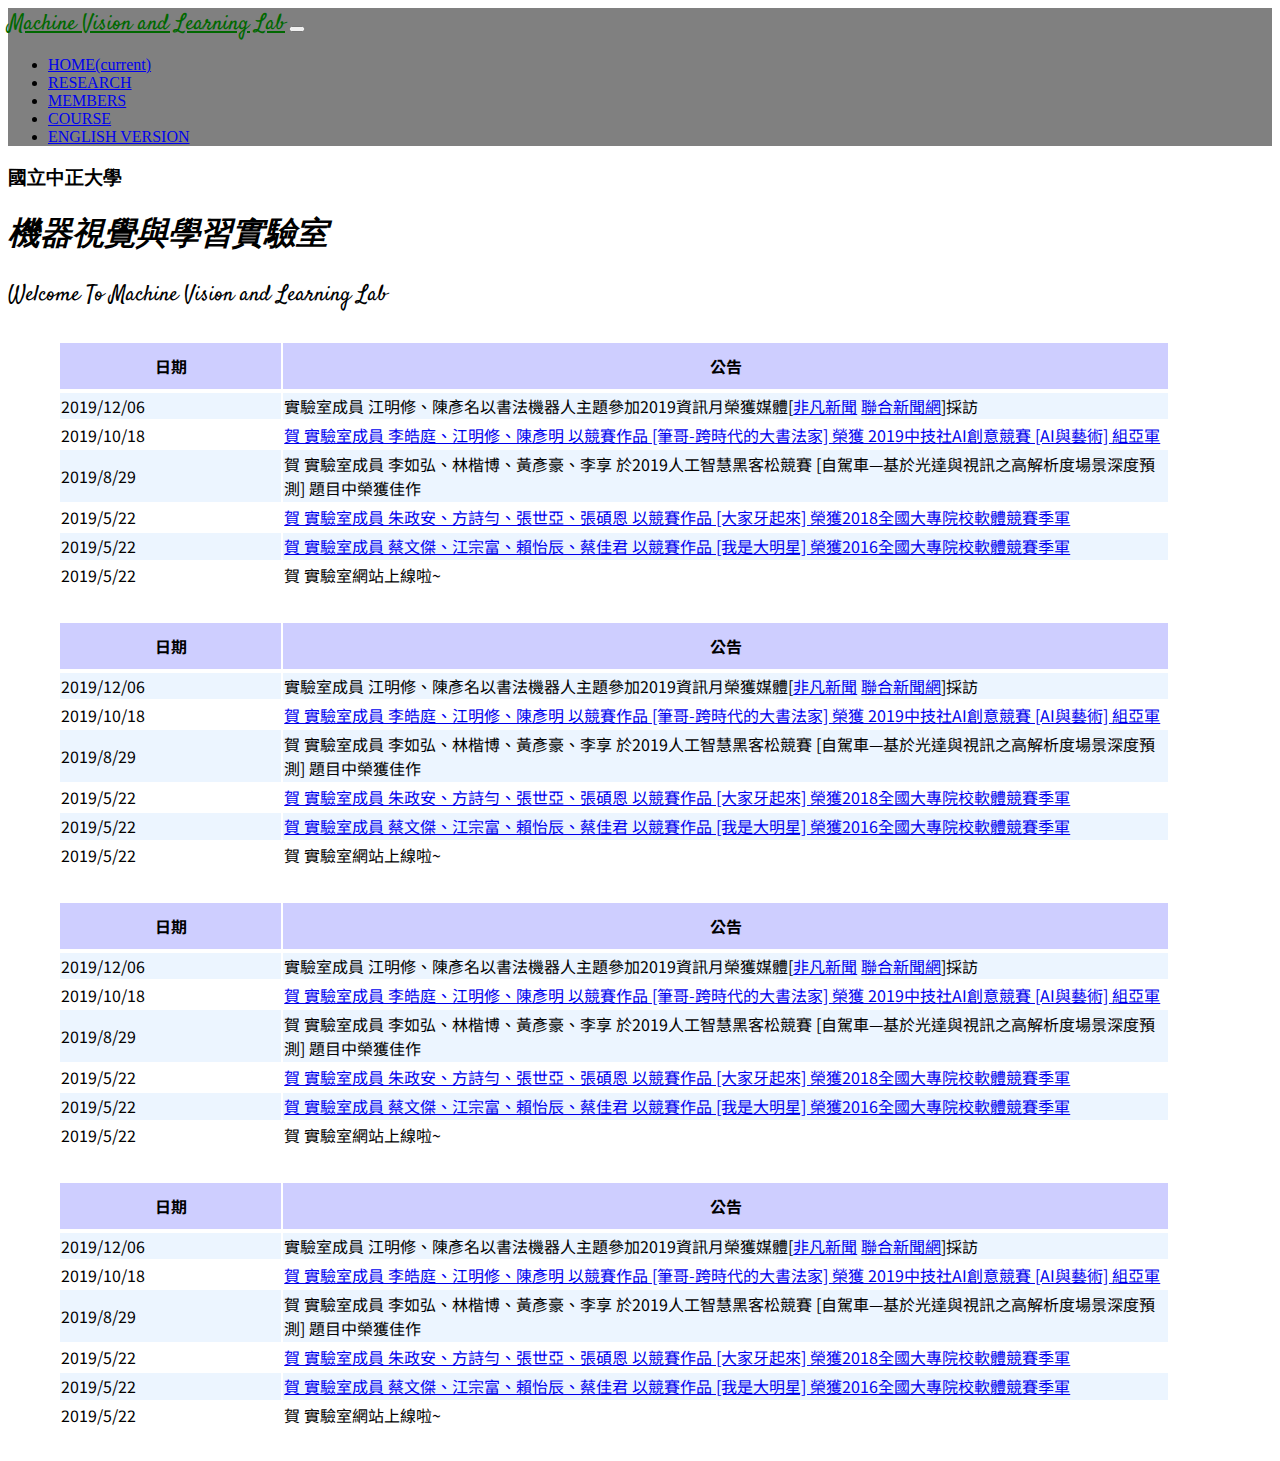
<file: index_v2.html>
<!DOCTYPE html>
<html>

<head>

    <meta charset="UTF-8">
    <!-- <meta http-equiv="X-UA-Compatible" content="IE=edge"> -->
    <meta name="viewport" content="width=device-width, initial-scale=1, minimum-scale=1">

    <!-- Bootstrap v4.6 CSS -->
    <link rel="stylesheet" href="https://cdn.jsdelivr.net/npm/bootstrap@4.6.1/dist/css/bootstrap.min.css"
        integrity="sha384-zCbKRCUGaJDkqS1kPbPd7TveP5iyJE0EjAuZQTgFLD2ylzuqKfdKlfG/eSrtxUkn" crossorigin="anonymous">

    <!-- import Google Font -->
    <link rel="preconnect" href="https://fonts.googleapis.com">
    <link rel="preconnect" href="https://fonts.gstatic.com" crossorigin>
    <link href="https://fonts.googleapis.com/css2?family=Noto+Sans+TC&family=Noto+Serif+TC&family=Satisfy&display=swap"
        rel="stylesheet">

    <!-- Set icon and title -->
    <link rel="shortcut icon" href="assets/images/logo2-1.png" type="image/x-icon">
    <meta name="description"
        content="National Chung Cheng University, Department of Computer Science and Information Engineering, Machine Vision and Learning Lab, CCU MVL LAB, 江振國, 江振國實驗室, 江振國Lab">
    <title>Machine Vision and Learning Lab</title>

    <!-- <meta name="generator" content="Mobirise v4.9.5, mobirise.com">
    <link rel="stylesheet" href="assets/web/assets/mobirise-icons/mobirise-icons.css">
    <link rel="stylesheet" href="assets/tether/tether.min.css">
    <link rel="stylesheet" href="assets/bootstrap/css/bootstrap.min.css">
    <link rel="stylesheet" href="assets/bootstrap/css/bootstrap-grid.min.css">
    <link rel="stylesheet" href="assets/bootstrap/css/bootstrap-reboot.min.css">
    <link rel="stylesheet" href="assets/dropdown/css/style.css">
    <link rel="stylesheet" href="assets/theme/css/style.css">
    <link rel="stylesheet" href="assets/mobirise/css/mbr-additional.css" type="text/css">-->

    <style type="text/css">
        #english-font {
            font-family: 'Satisfy', handwriting;
            color: #006800;
            font-size: 1.4rem;
        }

        #navbar {
            background-color: gray;
        }

        #table_div {
            font-family: 'Noto Sans TC', sans-serif;
            width: 80%;
            margin-left: 50px;
            margin-top: 30px;
            margin-bottom: 30px;
        }

        #table_block {}

        tbody tr:nth-child(odd) {
            background-color: #ecf5ff
        }

        #table_header {
            background-color: #ceceff;
        }

        .col1 {
            width: 20%
        }

        .col2 {
            width: 80%
        }
    </style>


</head>

<body>

    <section id="navbar">
        <nav class="navbar navbar-expand-lg navbar-light bg-light fixed-top" id="navbar">
            <a class="navbar-brand" id="english-font" href="#top">Machine Vision and Learning Lab</a>
            <button class="navbar-toggler" type="button" data-toggle="collapse" data-target="#navbarSupportedContent"
                aria-controls="navbarSupportedContent" aria-expanded="false" aria-label="Toggle navigation">
                <span class="navbar-toggler-icon"></span>
            </button>

            <div class="collapse navbar-collapse" id="navbarSupportedContent">
                <ul class="navbar-nav ml-auto navbar-dropdown">
                    <li class="nav-item active">
                        <a class="nav-link" href="#home">HOME<span class="sr-only">(current)</span></a>
                    </li>
                    <li class="nav-item">
                        <a class="nav-link" href="#research">RESEARCH</a>
                    </li>
                    <li class="nav-item">
                        <a class="nav-link" href="#members">MEMBERS</a>
                    </li>

                    <li class="nav-item">
                        <a class="nav-link" href="./course_page.html">COURSE</a>
                    </li>
                    <li class="nav-item">
                        <a class="nav-link" href="./index_en.html">ENGLISH VERSION</a>
                    </li>
                </ul>

            </div>
        </nav>
    </section>
    <section class="mt-5" id="info">
        <div class="jumbotron">
            <div class="col-md-10">
                <h3>國立中正大學</h3>
                <h1><strong><em>機器視覺與學習實驗室</em></strong></h1>
                <p id="english-font" style="color: black">Welcome To Machine Vision and Learning Lab</p>
            </div>
        </div>

    </section>

    <div class="container">
        <div class="row justify-content-md-center">


            <p class="mbr-text pb-3 mbr-fonts-style display-2ns">

            <div id="table_div">
                <table width="110%" height="50px">
                    <tr id="table_header">
                        <th class="col1 display-5ns">日期</th>
                        <th class="col2 display-5ns">公告</th>

                    </tr>
                </table>
                <div id="table_block">
                    <table width="110%" height="200px">
                        <tr>
                            <td class="col1 display-5ns">2019/12/06</td>
                            <td class="col1 display-5ns">
                                <span>實驗室成員 江明修、陳彥名以書法機器人主題參加2019資訊月榮獲媒體[<a href="https://youtu.be/8GSmJwtnQfc">非凡新聞</a>
                                    <a href="https://udn.com/news/story/7241/4205493">聯合新聞網</a>]採訪</span>

                            </td>
                        </tr>
                        <tr>
                            <td class="col1 display-5ns">2019/10/18</td>
                            <td class="col1 display-5ns"><a
                                    href="https://www.ctci.org.tw/media/7708/108%E5%B9%B4%E5%BA%A6-%E4%B8%AD%E6%8A%80%E7%A4%BEai%E5%89%B5%E6%84%8F%E7%AB%B6%E8%B3%BD-%E5%BE%97%E7%8D%8E%E5%90%8D%E5%96%AE.pdf">賀
                                    實驗室成員 李皓庭、江明修、陳彥明 以競賽作品 [筆哥-跨時代的大書法家] 榮獲 2019中技社AI創意競賽 [AI與藝術] 組亞軍</a></td>
                        </tr>
                        <tr>
                            <td class="col1 display-5ns">2019/8/29</td>
                            <td class="col2 display-5ns">賀 實驗室成員 李如弘、林楷博、黃彥豪、李享 於2019人工智慧黑客松競賽 [自駕車—基於光達與視訊之高解析度場景深度預測]
                                題目中榮獲佳作
                            </td>
                        </tr>

                        <tr>
                            <td class="col1 display-5ns">2019/5/22</td>
                            <td class="col2 display-5ns"><a
                                    href="http://scc.cilab.csie.ncu.edu.tw/work-ach.php?id=30248">賀
                                    實驗室成員
                                    朱政安、方詩勻、張世亞、張碩恩 以競賽作品 [大家牙起來] 榮獲2018全國大專院校軟體競賽季軍</a></td>

                        </tr>
                        <tr>
                            <td class="col1 display-5ns">2019/5/22</td>
                            <td class="col2 display-5ns"><a
                                    href="http://scc.cilab.csie.ncu.edu.tw/work-ach.php?id=10133">賀
                                    實驗室成員
                                    蔡文傑、江宗富、賴怡辰、蔡佳君 以競賽作品 [我是大明星] 榮獲2016全國大專院校軟體競賽季軍</a></td>

                        </tr>
                        <tr>
                            <td class="col1 display-5ns">2019/5/22</td>
                            <td class="col2 display-5ns">賀 實驗室網站上線啦~</td>

                        </tr>
                    </table>
                </div>
            </div>
            </p>

        </div>
    </div>

    <div class="container">
        <div class="row justify-content-md-center">


            <p class="mbr-text pb-3 mbr-fonts-style display-2ns">

            <div id="table_div">
                <table width="110%" height="50px">
                    <tr id="table_header">
                        <th class="col1 display-5ns">日期</th>
                        <th class="col2 display-5ns">公告</th>

                    </tr>
                </table>
                <div id="table_block">
                    <table width="110%" height="200px">
                        <tr>
                            <td class="col1 display-5ns">2019/12/06</td>
                            <td class="col1 display-5ns">
                                <span>實驗室成員 江明修、陳彥名以書法機器人主題參加2019資訊月榮獲媒體[<a href="https://youtu.be/8GSmJwtnQfc">非凡新聞</a>
                                    <a href="https://udn.com/news/story/7241/4205493">聯合新聞網</a>]採訪</span>

                            </td>
                        </tr>
                        <tr>
                            <td class="col1 display-5ns">2019/10/18</td>
                            <td class="col1 display-5ns"><a
                                    href="https://www.ctci.org.tw/media/7708/108%E5%B9%B4%E5%BA%A6-%E4%B8%AD%E6%8A%80%E7%A4%BEai%E5%89%B5%E6%84%8F%E7%AB%B6%E8%B3%BD-%E5%BE%97%E7%8D%8E%E5%90%8D%E5%96%AE.pdf">賀
                                    實驗室成員 李皓庭、江明修、陳彥明 以競賽作品 [筆哥-跨時代的大書法家] 榮獲 2019中技社AI創意競賽 [AI與藝術] 組亞軍</a></td>
                        </tr>
                        <tr>
                            <td class="col1 display-5ns">2019/8/29</td>
                            <td class="col2 display-5ns">賀 實驗室成員 李如弘、林楷博、黃彥豪、李享 於2019人工智慧黑客松競賽 [自駕車—基於光達與視訊之高解析度場景深度預測]
                                題目中榮獲佳作
                            </td>
                        </tr>

                        <tr>
                            <td class="col1 display-5ns">2019/5/22</td>
                            <td class="col2 display-5ns"><a
                                    href="http://scc.cilab.csie.ncu.edu.tw/work-ach.php?id=30248">賀
                                    實驗室成員
                                    朱政安、方詩勻、張世亞、張碩恩 以競賽作品 [大家牙起來] 榮獲2018全國大專院校軟體競賽季軍</a></td>

                        </tr>
                        <tr>
                            <td class="col1 display-5ns">2019/5/22</td>
                            <td class="col2 display-5ns"><a
                                    href="http://scc.cilab.csie.ncu.edu.tw/work-ach.php?id=10133">賀
                                    實驗室成員
                                    蔡文傑、江宗富、賴怡辰、蔡佳君 以競賽作品 [我是大明星] 榮獲2016全國大專院校軟體競賽季軍</a></td>

                        </tr>
                        <tr>
                            <td class="col1 display-5ns">2019/5/22</td>
                            <td class="col2 display-5ns">賀 實驗室網站上線啦~</td>

                        </tr>
                    </table>
                </div>
            </div>
            </p>

        </div>
    </div>

    <div class="container">
        <div class="row justify-content-md-center">


            <p class="mbr-text pb-3 mbr-fonts-style display-2ns">

            <div id="table_div">
                <table width="110%" height="50px">
                    <tr id="table_header">
                        <th class="col1 display-5ns">日期</th>
                        <th class="col2 display-5ns">公告</th>

                    </tr>
                </table>
                <div id="table_block">
                    <table width="110%" height="200px">
                        <tr>
                            <td class="col1 display-5ns">2019/12/06</td>
                            <td class="col1 display-5ns">
                                <span>實驗室成員 江明修、陳彥名以書法機器人主題參加2019資訊月榮獲媒體[<a href="https://youtu.be/8GSmJwtnQfc">非凡新聞</a>
                                    <a href="https://udn.com/news/story/7241/4205493">聯合新聞網</a>]採訪</span>

                            </td>
                        </tr>
                        <tr>
                            <td class="col1 display-5ns">2019/10/18</td>
                            <td class="col1 display-5ns"><a
                                    href="https://www.ctci.org.tw/media/7708/108%E5%B9%B4%E5%BA%A6-%E4%B8%AD%E6%8A%80%E7%A4%BEai%E5%89%B5%E6%84%8F%E7%AB%B6%E8%B3%BD-%E5%BE%97%E7%8D%8E%E5%90%8D%E5%96%AE.pdf">賀
                                    實驗室成員 李皓庭、江明修、陳彥明 以競賽作品 [筆哥-跨時代的大書法家] 榮獲 2019中技社AI創意競賽 [AI與藝術] 組亞軍</a></td>
                        </tr>
                        <tr>
                            <td class="col1 display-5ns">2019/8/29</td>
                            <td class="col2 display-5ns">賀 實驗室成員 李如弘、林楷博、黃彥豪、李享 於2019人工智慧黑客松競賽 [自駕車—基於光達與視訊之高解析度場景深度預測]
                                題目中榮獲佳作
                            </td>
                        </tr>

                        <tr>
                            <td class="col1 display-5ns">2019/5/22</td>
                            <td class="col2 display-5ns"><a
                                    href="http://scc.cilab.csie.ncu.edu.tw/work-ach.php?id=30248">賀
                                    實驗室成員
                                    朱政安、方詩勻、張世亞、張碩恩 以競賽作品 [大家牙起來] 榮獲2018全國大專院校軟體競賽季軍</a></td>

                        </tr>
                        <tr>
                            <td class="col1 display-5ns">2019/5/22</td>
                            <td class="col2 display-5ns"><a
                                    href="http://scc.cilab.csie.ncu.edu.tw/work-ach.php?id=10133">賀
                                    實驗室成員
                                    蔡文傑、江宗富、賴怡辰、蔡佳君 以競賽作品 [我是大明星] 榮獲2016全國大專院校軟體競賽季軍</a></td>

                        </tr>
                        <tr>
                            <td class="col1 display-5ns">2019/5/22</td>
                            <td class="col2 display-5ns">賀 實驗室網站上線啦~</td>

                        </tr>
                    </table>
                </div>
            </div>
            </p>

        </div>
    </div>

    <div class="container">
        <div class="row justify-content-md-center">


            <p class="mbr-text pb-3 mbr-fonts-style display-2ns">

            <div id="table_div">
                <table width="110%" height="50px">
                    <tr id="table_header">
                        <th class="col1 display-5ns">日期</th>
                        <th class="col2 display-5ns">公告</th>

                    </tr>
                </table>
                <div id="table_block">
                    <table width="110%" height="200px">
                        <tr>
                            <td class="col1 display-5ns">2019/12/06</td>
                            <td class="col1 display-5ns">
                                <span>實驗室成員 江明修、陳彥名以書法機器人主題參加2019資訊月榮獲媒體[<a href="https://youtu.be/8GSmJwtnQfc">非凡新聞</a>
                                    <a href="https://udn.com/news/story/7241/4205493">聯合新聞網</a>]採訪</span>

                            </td>
                        </tr>
                        <tr>
                            <td class="col1 display-5ns">2019/10/18</td>
                            <td class="col1 display-5ns"><a
                                    href="https://www.ctci.org.tw/media/7708/108%E5%B9%B4%E5%BA%A6-%E4%B8%AD%E6%8A%80%E7%A4%BEai%E5%89%B5%E6%84%8F%E7%AB%B6%E8%B3%BD-%E5%BE%97%E7%8D%8E%E5%90%8D%E5%96%AE.pdf">賀
                                    實驗室成員 李皓庭、江明修、陳彥明 以競賽作品 [筆哥-跨時代的大書法家] 榮獲 2019中技社AI創意競賽 [AI與藝術] 組亞軍</a></td>
                        </tr>
                        <tr>
                            <td class="col1 display-5ns">2019/8/29</td>
                            <td class="col2 display-5ns">賀 實驗室成員 李如弘、林楷博、黃彥豪、李享 於2019人工智慧黑客松競賽 [自駕車—基於光達與視訊之高解析度場景深度預測]
                                題目中榮獲佳作
                            </td>
                        </tr>

                        <tr>
                            <td class="col1 display-5ns">2019/5/22</td>
                            <td class="col2 display-5ns"><a
                                    href="http://scc.cilab.csie.ncu.edu.tw/work-ach.php?id=30248">賀
                                    實驗室成員
                                    朱政安、方詩勻、張世亞、張碩恩 以競賽作品 [大家牙起來] 榮獲2018全國大專院校軟體競賽季軍</a></td>

                        </tr>
                        <tr>
                            <td class="col1 display-5ns">2019/5/22</td>
                            <td class="col2 display-5ns"><a
                                    href="http://scc.cilab.csie.ncu.edu.tw/work-ach.php?id=10133">賀
                                    實驗室成員
                                    蔡文傑、江宗富、賴怡辰、蔡佳君 以競賽作品 [我是大明星] 榮獲2016全國大專院校軟體競賽季軍</a></td>

                        </tr>
                        <tr>
                            <td class="col1 display-5ns">2019/5/22</td>
                            <td class="col2 display-5ns">賀 實驗室網站上線啦~</td>

                        </tr>
                    </table>
                </div>
            </div>
            </p>

        </div>
    </div>


</body>

</html>
</file>
<file: assets/web/assets/mobirise-icons/mobirise-icons.css>
@font-face {
  font-family: 'MobiriseIcons';
  src:  url('mobirise-icons.eot?spat4u');
  src:  url('mobirise-icons.eot?spat4u#iefix') format('embedded-opentype'),
    url('mobirise-icons.ttf?spat4u') format('truetype'),
    url('mobirise-icons.woff?spat4u') format('woff'),
    url('mobirise-icons.svg?spat4u#MobiriseIcons') format('svg');
  font-weight: normal;
  font-style: normal;
}

[class^="mbri-"], [class*=" mbri-"] {
  /* use !important to prevent issues with browser extensions that change fonts */
  font-family: MobiriseIcons !important;
  speak: none;
  font-style: normal;
  font-weight: normal;
  font-variant: normal;
  text-transform: none;
  line-height: 1;

  /* Better Font Rendering =========== */
  -webkit-font-smoothing: antialiased;
  -moz-osx-font-smoothing: grayscale;
}

.mbri-add-submenu:before {
  content: "\e900";
}
.mbri-alert:before {
  content: "\e901";
}
.mbri-align-center:before {
  content: "\e902";
}
.mbri-align-justify:before {
  content: "\e903";
}
.mbri-align-left:before {
  content: "\e904";
}
.mbri-align-right:before {
  content: "\e905";
}
.mbri-android:before {
  content: "\e906";
}
.mbri-apple:before {
  content: "\e907";
}
.mbri-arrow-down:before {
  content: "\e908";
}
.mbri-arrow-next:before {
  content: "\e909";
}
.mbri-arrow-prev:before {
  content: "\e90a";
}
.mbri-arrow-up:before {
  content: "\e90b";
}
.mbri-bold:before {
  content: "\e90c";
}
.mbri-bookmark:before {
  content: "\e90d";
}
.mbri-bootstrap:before {
  content: "\e90e";
}
.mbri-briefcase:before {
  content: "\e90f";
}
.mbri-browse:before {
  content: "\e910";
}
.mbri-bulleted-list:before {
  content: "\e911";
}
.mbri-calendar:before {
  content: "\e912";
}
.mbri-camera:before {
  content: "\e913";
}
.mbri-cart-add:before {
  content: "\e914";
}
.mbri-cart-full:before {
  content: "\e915";
}
.mbri-cash:before {
  content: "\e916";
}
.mbri-change-style:before {
  content: "\e917";
}
.mbri-chat:before {
  content: "\e918";
}
.mbri-clock:before {
  content: "\e919";
}
.mbri-close:before {
  content: "\e91a";
}
.mbri-cloud:before {
  content: "\e91b";
}
.mbri-code:before {
  content: "\e91c";
}
.mbri-contact-form:before {
  content: "\e91d";
}
.mbri-credit-card:before {
  content: "\e91e";
}
.mbri-cursor-click:before {
  content: "\e91f";
}
.mbri-cust-feedback:before {
  content: "\e920";
}
.mbri-database:before {
  content: "\e921";
}
.mbri-delivery:before {
  content: "\e922";
}
.mbri-desktop:before {
  content: "\e923";
}
.mbri-devices:before {
  content: "\e924";
}
.mbri-down:before {
  content: "\e925";
}
.mbri-download:before {
  content: "\e989";
}
.mbri-drag-n-drop:before {
  content: "\e927";
}
.mbri-drag-n-drop2:before {
  content: "\e928";
}
.mbri-edit:before {
  content: "\e929";
}
.mbri-edit2:before {
  content: "\e92a";
}
.mbri-error:before {
  content: "\e92b";
}
.mbri-extension:before {
  content: "\e92c";
}
.mbri-features:before {
  content: "\e92d";
}
.mbri-file:before {
  content: "\e92e";
}
.mbri-flag:before {
  content: "\e92f";
}
.mbri-folder:before {
  content: "\e930";
}
.mbri-gift:before {
  content: "\e931";
}
.mbri-github:before {
  content: "\e932";
}
.mbri-globe:before {
  content: "\e933";
}
.mbri-globe-2:before {
  content: "\e934";
}
.mbri-growing-chart:before {
  content: "\e935";
}
.mbri-hearth:before {
  content: "\e936";
}
.mbri-help:before {
  content: "\e937";
}
.mbri-home:before {
  content: "\e938";
}
.mbri-hot-cup:before {
  content: "\e939";
}
.mbri-idea:before {
  content: "\e93a";
}
.mbri-image-gallery:before {
  content: "\e93b";
}
.mbri-image-slider:before {
  content: "\e93c";
}
.mbri-info:before {
  content: "\e93d";
}
.mbri-italic:before {
  content: "\e93e";
}
.mbri-key:before {
  content: "\e93f";
}
.mbri-laptop:before {
  content: "\e940";
}
.mbri-layers:before {
  content: "\e941";
}
.mbri-left-right:before {
  content: "\e942";
}
.mbri-left:before {
  content: "\e943";
}
.mbri-letter:before {
  content: "\e944";
}
.mbri-like:before {
  content: "\e945";
}
.mbri-link:before {
  content: "\e946";
}
.mbri-lock:before {
  content: "\e947";
}
.mbri-login:before {
  content: "\e948";
}
.mbri-logout:before {
  content: "\e949";
}
.mbri-magic-stick:before {
  content: "\e94a";
}
.mbri-map-pin:before {
  content: "\e94b";
}
.mbri-menu:before {
  content: "\e94c";
}
.mbri-mobile:before {
  content: "\e94d";
}
.mbri-mobile2:before {
  content: "\e94e";
}
.mbri-mobirise:before {
  content: "\e94f";
}
.mbri-more-horizontal:before {
  content: "\e950";
}
.mbri-more-vertical:before {
  content: "\e951";
}
.mbri-music:before {
  content: "\e952";
}
.mbri-new-file:before {
  content: "\e953";
}
.mbri-numbered-list:before {
  content: "\e954";
}
.mbri-opened-folder:before {
  content: "\e955";
}
.mbri-pages:before {
  content: "\e956";
}
.mbri-paper-plane:before {
  content: "\e957";
}
.mbri-paperclip:before {
  content: "\e958";
}
.mbri-photo:before {
  content: "\e959";
}
.mbri-photos:before {
  content: "\e95a";
}
.mbri-pin:before {
  content: "\e95b";
}
.mbri-play:before {
  content: "\e95c";
}
.mbri-plus:before {
  content: "\e95d";
}
.mbri-preview:before {
  content: "\e95e";
}
.mbri-print:before {
  content: "\e95f";
}
.mbri-protect:before {
  content: "\e960";
}
.mbri-question:before {
  content: "\e961";
}
.mbri-quote-left:before {
  content: "\e962";
}
.mbri-quote-right:before {
  content: "\e963";
}
.mbri-refresh:before {
  content: "\e964";
}
.mbri-responsive:before {
  content: "\e965";
}
.mbri-right:before {
  content: "\e966";
}
.mbri-rocket:before {
  content: "\e967";
}
.mbri-sad-face:before {
  content: "\e968";
}
.mbri-sale:before {
  content: "\e969";
}
.mbri-save:before {
  content: "\e96a";
}
.mbri-search:before {
  content: "\e96b";
}
.mbri-setting:before {
  content: "\e96c";
}
.mbri-setting2:before {
  content: "\e96d";
}
.mbri-setting3:before {
  content: "\e96e";
}
.mbri-share:before {
  content: "\e96f";
}
.mbri-shopping-bag:before {
  content: "\e970";
}
.mbri-shopping-basket:before {
  content: "\e971";
}
.mbri-shopping-cart:before {
  content: "\e972";
}
.mbri-sites:before {
  content: "\e973";
}
.mbri-smile-face:before {
  content: "\e974";
}
.mbri-speed:before {
  content: "\e975";
}
.mbri-star:before {
  content: "\e976";
}
.mbri-success:before {
  content: "\e977";
}
.mbri-sun:before {
  content: "\e978";
}
.mbri-sun2:before {
  content: "\e979";
}
.mbri-tablet:before {
  content: "\e97a";
}
.mbri-tablet-vertical:before {
  content: "\e97b";
}
.mbri-target:before {
  content: "\e97c";
}
.mbri-timer:before {
  content: "\e97d";
}
.mbri-to-ftp:before {
  content: "\e97e";
}
.mbri-to-local-drive:before {
  content: "\e97f";
}
.mbri-touch-swipe:before {
  content: "\e980";
}
.mbri-touch:before {
  content: "\e981";
}
.mbri-trash:before {
  content: "\e982";
}
.mbri-underline:before {
  content: "\e983";
}
.mbri-unlink:before {
  content: "\e984";
}
.mbri-unlock:before {
  content: "\e985";
}
.mbri-up-down:before {
  content: "\e986";
}
.mbri-up:before {
  content: "\e987";
}
.mbri-update:before {
  content: "\e988";
}
.mbri-upload:before {
 content: "\e926"; 
}
.mbri-user:before {
  content: "\e98a";
}
.mbri-user2:before {
  content: "\e98b";
}
.mbri-users:before {
  content: "\e98c";
}
.mbri-video:before {
  content: "\e98d";
}
.mbri-video-play:before {
  content: "\e98e";
}
.mbri-watch:before {
  content: "\e98f";
}
.mbri-website-theme:before {
  content: "\e990";
}
.mbri-wifi:before {
  content: "\e991";
}
.mbri-windows:before {
  content: "\e992";
}
.mbri-zoom-out:before {
  content: "\e993";
}
.mbri-redo:before {
  content: "\e994";
}
.mbri-undo:before {
  content: "\e995";
}
</file>
<file: assets/dropdown/css/style.css>
.navbar-dropdown {
  left: 0;
  padding: 0;
  position: absolute;
  right: 0;
  top: 0;
  transition: all 0.45s ease;
  z-index: 1030;
  background: #282828; }
  .navbar-dropdown .navbar-logo {
    margin-right: 0.8rem;
    transition: margin 0.3s ease-in-out;
    vertical-align: middle; }
    .navbar-dropdown .navbar-logo img {
      height: 3.125rem;
      transition: all 0.3s ease-in-out; }
    .navbar-dropdown .navbar-logo.mbr-iconfont {
      font-size: 3.125rem;
      line-height: 3.125rem; }
  .navbar-dropdown .navbar-caption {
    font-weight: 700;
    white-space: normal;
    vertical-align: -4px;
    line-height: 3.125rem !important; }
    .navbar-dropdown .navbar-caption, .navbar-dropdown .navbar-caption:hover {
      color: inherit;
      text-decoration: none; }
  .navbar-dropdown .mbr-iconfont + .navbar-caption {
    vertical-align: -1px; }
  .navbar-dropdown.navbar-fixed-top {
    position: fixed; }
  .navbar-dropdown .navbar-brand span {
    vertical-align: -4px; }
  .navbar-dropdown.bg-color.transparent {
    background: none; }
  .navbar-dropdown.navbar-short .navbar-brand {
    padding: 0.625rem 0; }
    .navbar-dropdown.navbar-short .navbar-brand span {
      vertical-align: -1px; }
  .navbar-dropdown.navbar-short .navbar-caption {
    line-height: 2.375rem !important;
    vertical-align: -2px; }
  .navbar-dropdown.navbar-short .navbar-logo {
    margin-right: 0.5rem; }
    .navbar-dropdown.navbar-short .navbar-logo img {
      height: 2.375rem; }
    .navbar-dropdown.navbar-short .navbar-logo.mbr-iconfont {
      font-size: 2.375rem;
      line-height: 2.375rem; }
  .navbar-dropdown.navbar-short .mbr-table-cell {
    height: 3.625rem; }
  .navbar-dropdown .navbar-close {
    left: 0.6875rem;
    position: fixed;
    top: 0.75rem;
    z-index: 1000; }
  .navbar-dropdown .hamburger-icon {
    content: "";
    display: inline-block;
    vertical-align: middle;
    width: 16px;
    -webkit-box-shadow: 0 -6px 0 1px #282828,0 0 0 1px #282828,0 6px 0 1px #282828;
    -moz-box-shadow: 0 -6px 0 1px #282828,0 0 0 1px #282828,0 6px 0 1px #282828;
    box-shadow: 0 -6px 0 1px #282828,0 0 0 1px #282828,0 6px 0 1px #282828; }

.dropdown-menu .dropdown-toggle[data-toggle="dropdown-submenu"]::after {
  border-bottom: 0.35em solid transparent;
  border-left: 0.35em solid;
  border-right: 0;
  border-top: 0.35em solid transparent;
  margin-left: 0.3rem; }

.dropdown-menu .dropdown-item:focus {
  outline: 0; }

.nav-dropdown {
  font-size: 0.75rem;
  font-weight: 500;
  height: auto !important; }
  .nav-dropdown .nav-btn {
    padding-left: 1rem; }
  .nav-dropdown .link {
    margin: .667em 1.667em;
    font-weight: 500;
    padding: 0;
    transition: color .2s ease-in-out; }
    .nav-dropdown .link.dropdown-toggle {
      margin-right: 2.583em; }
      .nav-dropdown .link.dropdown-toggle::after {
        margin-left: .25rem;
        border-top: 0.35em solid;
        border-right: 0.35em solid transparent;
        border-left: 0.35em solid transparent;
        border-bottom: 0; }
      .nav-dropdown .link.dropdown-toggle[aria-expanded="true"] {
        margin: 0;
        padding: 0.667em 3.263em  0.667em 1.667em; }
  .nav-dropdown .link::after,
  .nav-dropdown .dropdown-item::after {
    color: inherit; }
  .nav-dropdown .btn {
    font-size: 0.75rem;
    font-weight: 700;
    letter-spacing: 0;
    margin-bottom: 0;
    padding-left: 1.25rem;
    padding-right: 1.25rem; }
  .nav-dropdown .dropdown-menu {
    border-radius: 0;
    border: 0;
    left: 0;
    margin: 0;
    padding-bottom: 1.25rem;
    padding-top: 1.25rem;
    position: relative; }
  .nav-dropdown .dropdown-submenu {
    margin-left: 0.125rem;
    top: 0; }
  .nav-dropdown .dropdown-item {
    font-weight: 500;
    line-height: 2;
    padding: 0.3846em 4.615em 0.3846em 1.5385em;
    position: relative;
    transition: color .2s ease-in-out, background-color .2s ease-in-out; }
    .nav-dropdown .dropdown-item::after {
      margin-top: -0.3077em;
      position: absolute;
      right: 1.1538em;
      top: 50%; }
    .nav-dropdown .dropdown-item:focus, .nav-dropdown .dropdown-item:hover {
      background: none; }

@media (max-width: 767px) {
  .nav-dropdown.navbar-toggleable-sm {
    bottom: 0;
    display: none;
    left: 0;
    overflow-x: hidden;
    position: fixed;
    top: 0;
    transform: translateX(-100%);
    -ms-transform: translateX(-100%);
    -webkit-transform: translateX(-100%);
    width: 18.75rem;
    z-index: 999; } }
.nav-dropdown.navbar-toggleable-xl {
  bottom: 0;
  display: none;
  left: 0;
  overflow-x: hidden;
  position: fixed;
  top: 0;
  transform: translateX(-100%);
  -ms-transform: translateX(-100%);
  -webkit-transform: translateX(-100%);
  width: 18.75rem;
  z-index: 999; }

.nav-dropdown-sm {
  display: block !important;
  overflow-x: hidden;
  overflow: auto;
  padding-top: 3.875rem; }
  .nav-dropdown-sm::after {
    content: "";
    display: block;
    height: 3rem;
    width: 100%; }
  .nav-dropdown-sm.collapse.in ~ .navbar-close {
    display: block !important; }
  .nav-dropdown-sm.collapsing, .nav-dropdown-sm.collapse.in {
    transform: translateX(0);
    -ms-transform: translateX(0);
    -webkit-transform: translateX(0);
    transition: all 0.25s ease-out;
    -webkit-transition: all 0.25s ease-out;
    background: #282828; }
  .nav-dropdown-sm.collapsing[aria-expanded="false"] {
    transform: translateX(-100%);
    -ms-transform: translateX(-100%);
    -webkit-transform: translateX(-100%); }
  .nav-dropdown-sm .nav-item {
    display: block;
    margin-left: 0 !important;
    padding-left: 0; }
  .nav-dropdown-sm .link,
  .nav-dropdown-sm .dropdown-item {
    border-top: 1px dotted rgba(255, 255, 255, 0.1);
    font-size: 0.8125rem;
    line-height: 1.6;
    margin: 0 !important;
    padding: 0.875rem 2.4rem 0.875rem 1.5625rem !important;
    position: relative;
    white-space: normal; }
    .nav-dropdown-sm .link:focus, .nav-dropdown-sm .link:hover,
    .nav-dropdown-sm .dropdown-item:focus,
    .nav-dropdown-sm .dropdown-item:hover {
      background: rgba(0, 0, 0, 0.2) !important;
      color: #c0a375; }
  .nav-dropdown-sm .nav-btn {
    position: relative;
    padding: 1.5625rem 1.5625rem 0 1.5625rem; }
    .nav-dropdown-sm .nav-btn::before {
      border-top: 1px dotted rgba(255, 255, 255, 0.1);
      content: "";
      left: 0;
      position: absolute;
      top: 0;
      width: 100%; }
    .nav-dropdown-sm .nav-btn + .nav-btn {
      padding-top: 0.625rem; }
      .nav-dropdown-sm .nav-btn + .nav-btn::before {
        display: none; }
  .nav-dropdown-sm .btn {
    padding: 0.625rem 0; }
  .nav-dropdown-sm .dropdown-toggle[data-toggle="dropdown-submenu"]::after {
    margin-left: .25rem;
    border-top: 0.35em solid;
    border-right: 0.35em solid transparent;
    border-left: 0.35em solid transparent;
    border-bottom: 0; }
  .nav-dropdown-sm .dropdown-toggle[data-toggle="dropdown-submenu"][aria-expanded="true"]::after {
    border-top: 0;
    border-right: 0.35em solid transparent;
    border-left: 0.35em solid transparent;
    border-bottom: 0.35em solid; }
  .nav-dropdown-sm .dropdown-menu {
    margin: 0;
    padding: 0;
    position: relative;
    top: 0;
    left: 0;
    width: 100%;
    border: 0;
    float: none;
    border-radius: 0;
    background: none; }
  .nav-dropdown-sm .dropdown-submenu {
    left: 100%;
    margin-left: 0.125rem;
    margin-top: -1.25rem;
    top: 0; }

.navbar-toggleable-sm .nav-dropdown .dropdown-menu {
  position: absolute; }

.navbar-toggleable-sm .nav-dropdown .dropdown-submenu {
  left: 100%;
  margin-left: 0.125rem;
  margin-top: -1.25rem;
  top: 0; }

.navbar-toggleable-sm.opened .nav-dropdown .dropdown-menu {
  position: relative; }

.navbar-toggleable-sm.opened .nav-dropdown .dropdown-submenu {
  left: 0;
  margin-left: 00rem;
  margin-top: 0rem;
  top: 0; }

.is-builder .nav-dropdown.collapsing {
  transition: none !important; }

/*# sourceMappingURL=style.css.map */
</file>
<file: assets/theme/css/style.css>
/*!
 * Mobirise v4 theme (https://mobirise.com/)
 * Copyright 2017 Mobirise
 */
section {
  background-color: #eeeeee; }

section,
.container,
.container-fluid {
  position: relative;
  word-wrap: break-word; }

a.mbr-iconfont:hover {
  text-decoration: none; }

.article .lead p, .article .lead ul, .article .lead ol, .article .lead pre, .article .lead blockquote {
  margin-bottom: 0; }

a {
  font-style: normal;
  font-weight: 400;
  cursor: pointer; }
  a, a:hover {
    text-decoration: none; }

figure {
  margin-bottom: 0; }

body {
  color: #232323; }

h1, h2, h3, h4, h5, h6,
.h1, .h2, .h3, .h4, .h5, .h6,
.display-1, .display-2, .display-3, .display-4 {
  line-height: 1;
  word-break: break-word;
  word-wrap: break-word; }

b, strong {
  font-weight: bold; }

blockquote {
  padding: 10px 0 10px 20px;
  position: relative;
  border-left: 2px solid;
  border-color: #ff3366; }

input:-webkit-autofill, input:-webkit-autofill:hover, input:-webkit-autofill:focus, input:-webkit-autofill:active {
  transition-delay: 9999s;
  transition-property: background-color, color; }

textarea[type="hidden"] {
  display: none; }

body {
  position: relative; }

section {
  background-position: 50% 50%;
  background-repeat: no-repeat;
  background-size: cover; }
  section .mbr-background-video,
  section .mbr-background-video-preview {
    position: absolute;
    bottom: 0;
    left: 0;
    right: 0;
    top: 0; }

.hidden {
  visibility: hidden; }

.mbr-z-index20 {
  z-index: 20; }

/*! Base colors */
.mbr-white {
  color: #ffffff; }

.mbr-black {
  color: #000000; }

.mbr-bg-white {
  background-color: #ffffff; }

.mbr-bg-black {
  background-color: #000000; }

/*! Text-aligns */
.align-left {
  text-align: left; }

.align-center {
  text-align: center; }

.align-right {
  text-align: right; }

.title{
  left: 0;
  top: 0;
  width: 100%;
  z-index: 1;
  background-color: rgba(3, 3, 3, 0.4);
  font-size: 50px;
  text-align: center;
  box-shadow: 0 0 30px 20px rgba(255, 255, 255, 0.109), inset 0 0 30px 20px rgba(255, 255, 255, 0.109);
  /* box-shadow: 0 0 20px 10px rgba(255, 255, 255, 0.109);
  -webkit-transform:scale(.85);
  transform:scale(.85); */
}

@media (max-width: 767px) {
  .align-left, .align-center, .align-right, .mbr-section-btn, .mbr-section-title {
    text-align: center; } }
/*! Font-weight  */
.mbr-light {
  font-weight: 300; }

.mbr-regular {
  font-weight: 400; }

.mbr-semibold {
  font-weight: 500; }

.mbr-bold {
  font-weight: 700; }

/*! Media  */
.media-size-item {
  -webkit-flex: 1 1 auto;
  -moz-flex: 1 1 auto;
  -ms-flex: 1 1 auto;
  -o-flex: 1 1 auto;
  flex: 1 1 auto; }

.media-content {
  -webkit-flex-basis: 100%;
  flex-basis: 100%; }

.media-container-row {
  display: -ms-flexbox;
  display: -webkit-flex;
  display: flex;
  -webkit-flex-direction: row;
  -ms-flex-direction: row;
  flex-direction: row;
  -webkit-flex-wrap: wrap;
  -ms-flex-wrap: wrap;
  flex-wrap: wrap;
  -webkit-justify-content: center;
  -ms-flex-pack: center;
  justify-content: center;
  -webkit-align-content: center;
  -ms-flex-line-pack: center;
  align-content: center;
  -webkit-align-items: start;
  -ms-flex-align: start;
  align-items: start; }
  .media-container-row .media-size-item {
    width: 400px; }

.media-container-column {
  display: -ms-flexbox;
  display: -webkit-flex;
  display: flex;
  -webkit-flex-direction: column;
  -ms-flex-direction: column;
  flex-direction: column;
  -webkit-flex-wrap: wrap;
  -ms-flex-wrap: wrap;
  flex-wrap: wrap;
  -webkit-justify-content: center;
  -ms-flex-pack: center;
  justify-content: center;
  -webkit-align-content: center;
  -ms-flex-line-pack: center;
  align-content: center;
  -webkit-align-items: stretch;
  -ms-flex-align: stretch;
  align-items: stretch; }
  .media-container-column > * {
    width: 100%; }

@media (min-width: 992px) {
  .media-container-row {
    -webkit-flex-wrap: nowrap;
    -ms-flex-wrap: nowrap;
    flex-wrap: nowrap; } }
figure {
  overflow: hidden; }

figure[mbr-media-size] {
  transition: width 0.1s; }

.mbr-figure img, .mbr-figure iframe {
  display: block;
  width: 100%; }

.card {
  background-color: transparent;
  border: none; }

.card-img {
  text-align: center;
  flex-shrink: 0;
  -webkit-flex-shrink: 0; }

.media {
  max-width: 100%;
  margin: 0 auto; }

.mbr-figure {
  -ms-flex-item-align: center;
  -ms-grid-row-align: center;
  -webkit-align-self: center;
  align-self: center; }

.media-container > div {
  max-width: 100%; }

.mbr-figure img, .card-img img {
  width: 100%; }

@media (max-width: 991px) {
  .media-size-item {
    width: auto !important; }

  .media {
    width: auto; }

  .mbr-figure {
    width: 100% !important; } }
/*! Buttons */
.mbr-section-btn {
  margin-left: -.25rem;
  margin-right: -.25rem;
  font-size: 0; }

nav .mbr-section-btn {
  margin-left: 0rem;
  margin-right: 0rem; }

/*! Btn icon margin */
.btn .mbr-iconfont, .btn.btn-sm .mbr-iconfont {
  cursor: pointer;
  margin-right: 0.5rem; }

.btn.btn-md .mbr-iconfont, .btn.btn-md .mbr-iconfont {
  margin-right: 0.8rem; }

.mbr-regular {
  font-weight: 400; }

.mbr-semibold {
  font-weight: 500; }

.mbr-bold {
  font-weight: 700; }

[type="submit"] {
  -webkit-appearance: none; }

/*! Full-screen */
.mbr-fullscreen .mbr-overlay {
  min-height: 100vh; }

.mbr-fullscreen {
  display: flex;
  display: -webkit-flex;
  display: -moz-flex;
  display: -ms-flex;
  display: -o-flex;
  align-items: center;
  -webkit-align-items: center;
  min-height: 100vh;
  padding-top: 3rem;
  padding-bottom: 3rem; }

/*! Map */
.map {
  height: 25rem;
  position: relative; }
  .map iframe {
    width: 100%;
    height: 100%; }

/* Form */
.form-asterisk {
  font-family: initial;
  position: absolute;
  top: -2px;
  font-weight: normal; }

/*! Scroll to top arrow */
.mbr-arrow-up {
  bottom: 25px;
  right: 90px;
  position: fixed;
  text-align: right;
  z-index: 5000;
  color: #ffffff;
  font-size: 32px;
  transform: rotate(180deg);
  -webkit-transform: rotate(180deg); }

.mbr-arrow-up a {
  background: rgba(0, 0, 0, 0.2);
  border-radius: 3px;
  color: #fff;
  display: inline-block;
  height: 60px;
  width: 60px;
  outline-style: none !important;
  position: relative;
  text-decoration: none;
  transition: all .3s ease-in-out;
  cursor: pointer;
  text-align: center; }
  .mbr-arrow-up a:hover {
    background-color: rgba(0, 0, 0, 0.4); }
  .mbr-arrow-up a i {
    line-height: 60px; }

.mbr-arrow-up-icon {
  display: block;
  color: #fff; }

.mbr-arrow-up-icon::before {
  content: "\203a";
  display: inline-block;
  font-family: serif;
  font-size: 32px;
  line-height: 1;
  font-style: normal;
  position: relative;
  top: 6px;
  left: -4px;
  -webkit-transform: rotate(-90deg);
  transform: rotate(-90deg); }

/*! Arrow Down */
.mbr-arrow {
  position: absolute;
  bottom: 45px;
  left: 50%;
  width: 60px;
  height: 60px;
  cursor: pointer;
  background-color: rgba(80, 80, 80, 0.5);
  border-radius: 50%;
  -webkit-transform: translateX(-50%);
  transform: translateX(-50%); }
  .mbr-arrow > a {
    display: inline-block;
    text-decoration: none;
    outline-style: none;
    -webkit-animation: arrowdown 1.7s ease-in-out infinite;
    animation: arrowdown 1.7s ease-in-out infinite; }
    .mbr-arrow > a > i {
      position: absolute;
      top: -2px;
      left: 15px;
      font-size: 2rem; }

@keyframes arrowdown {
  0% {
    transform: translateY(0px);
    -webkit-transform: translateY(0px); }
  50% {
    transform: translateY(-5px);
    -webkit-transform: translateY(-5px); }
  100% {
    transform: translateY(0px);
    -webkit-transform: translateY(0px); } }
@-webkit-keyframes arrowdown {
  0% {
    transform: translateY(0px);
    -webkit-transform: translateY(0px); }
  50% {
    transform: translateY(-5px);
    -webkit-transform: translateY(-5px); }
  100% {
    transform: translateY(0px);
    -webkit-transform: translateY(0px); } }
@media (max-width: 500px) {
  .mbr-arrow-up {
    left: 50%;
    right: auto;
    transform: translateX(-50%) rotate(180deg);
    -webkit-transform: translateX(-50%) rotate(180deg); } }
/*Gradients animation*/
@keyframes gradient-animation {
  from {
    background-position: 0% 100%;
    animation-timing-function: ease-in-out; }
  to {
    background-position: 100% 0%;
    animation-timing-function: ease-in-out; } }
@-webkit-keyframes gradient-animation {
  from {
    background-position: 0% 100%;
    animation-timing-function: ease-in-out; }
  to {
    background-position: 100% 0%;
    animation-timing-function: ease-in-out; } }
.bg-gradient {
  background-size: 200% 200%;
  animation: gradient-animation 5s infinite alternate;
  -webkit-animation: gradient-animation 5s infinite alternate; }

.menu .navbar-brand {
  display: -webkit-flex; }
  .menu .navbar-brand span {
    display: flex;
    display: -webkit-flex; }
  .menu .navbar-brand .navbar-caption-wrap {
    display: -webkit-flex; }
  .menu .navbar-brand .navbar-logo img {
    display: -webkit-flex; }
@media (min-width: 768px) and (max-width: 991px) {
  .menu .navbar-toggleable-sm .navbar-nav {
    display: -webkit-box;
    display: -webkit-flex;
    display: -ms-flexbox; } }
@media (min-width: 992px) {
  .menu .navbar-nav.nav-dropdown {
    display: -webkit-flex; }
  .menu .navbar-toggleable-sm .navbar-collapse {
    display: -webkit-flex !important; } }
@media (max-width: 767px) {
  .menu .navbar-collapse {
    max-height: 80vh; }
  .menu .dropdown-menu {
    max-height: 60vh; } }

.navbar {
  display: -webkit-flex;
  -webkit-flex-wrap: wrap;
  -webkit-align-items: center;
  -webkit-justify-content: space-between; }

.navbar-collapse {
  -webkit-flex-basis: 100%;
  -webkit-flex-grow: 1;
  -webkit-align-items: center; }

.nav-dropdown .link {
  padding: .667em 1.667em !important;
  margin: 0 !important; }

.nav {
  display: -webkit-flex;
  -webkit-flex-wrap: wrap; }

.row {
  display: -webkit-flex;
  -webkit-flex-wrap: wrap; }

.justify-content-center {
  -webkit-justify-content: center; }

.form-inline {
  display: -webkit-flex;
  -webkit-flex-flow: row wrap;
  -webkit-align-items: center; }

.card-wrapper {
  -webkit-flex: 1; }

.carousel-control {
  z-index: 10;
  display: -webkit-flex;
  -webkit-align-items: center;
  -webkit-justify-content: center; }

.carousel-controls {
  display: -webkit-flex; }

.media {
  display: -webkit-flex; }

.jq-selectbox__select {
  padding: 1.07em .5em;
  position: absolute;
  top: 0;
  left: 0;
  width: 100%; }

.jq-selectbox__dropdown {
  position: absolute;
  top: 100% !important;
  left: 0 !important;
  width: 100% !important; }

.jq-selectbox__trigger-arrow {
  transform: translateY(-50%); }

.jq-selectbox li {
  padding: 1.07em .5em; }

/*# sourceMappingURL=style.css.map */
.engine {
	position: absolute;
	text-indent: -2400px;
	text-align: center;
	padding: 0;
	top: 0;
	left: -2400px;
}
</file>
<file: assets/mobirise/css/mbr-additional.css>
@import url(https://fonts.googleapis.com/css?family=Lobster:400);
@import url(https://fonts.googleapis.com/css?family=Rubik:300,300i,400,400i,500,500i,700,700i,900,900i);
@import url(https://fonts.googleapis.com/css?family=Satisfy:400);
/* traditional chinese font */
@import url(https://fonts.googleapis.com/css?family=Noto+Sans+TC:400&display=swap);
/* additional font */
@import url(https://fonts.googleapis.com/css?family=Permanent+Marker&display=swap);
/* teacher block (cid-rqvioCvDUS) */
/* member block_1 (cid-rkiERRjCU4)*/
/* member block_2 (cid-rkiJUCkSwc)*/
/* graduated member block_1 (cid-rqUeBQz3bX)*/
/* graduated member block_2 (cid-rqUeUDJXSJ)*/
/* graduated member block_3 (cid-rqUeVprWTC)*/

@font-face {
  font-family: Lato-Bold;
  src: url('../../../fonts/Lato/Lato-Bold.ttf'); 
}

body {
  font-style: normal;
  line-height: 1.5;
}
.mbr-section-title {
  font-style: normal;
  line-height: 1.2;
}
.mbr-section-subtitle {
  line-height: 1.3;
}
.mbr-text {
  font-style: normal;
  line-height: 1.6;
}
.display-1 {
  font-family: 'Lobster', display;
  font-size: 4.25rem;
}
.display-1 > .mbr-iconfont {
  font-size: 6.8rem;
}
.display-2 {
  font-family: 'Lobster', display;
  font-size: 2.4rem;
}
.display-2 > .mbr-iconfont {
  font-size: 3.84rem;
}
.display-4 {
  font-family: 'Satisfy', handwriting;
  font-size: 1.4rem;
}
.display-4 > .mbr-iconfont {
  font-size: 2.24rem;
}
.display-5 {
  font-family: 'Rubik', sans-serif;
  font-size: 1.5rem;
}
.display-5 > .mbr-iconfont {
  font-size: 2.4rem;
}
.display-7 {
  font-family: 'Rubik', sans-serif;
  font-size: 1rem;
}
.display-7 > .mbr-iconfont {
  font-size: 1.6rem;
}
/* additional fonts */
.display-1ns {
  font-family: 'Noto Sans TC', sans-serif;
  font-size: 4.25rem;
}
.display-1ns > .mbr-iconfont {
  font-size: 6.8rem;
}
.display-2ns {
  font-family: 'Noto Sans TC', sans-serif;
  font-size: 2.4rem;
}
.display-2ns > .mbr-iconfont {
  font-size: 3.84rem;
}
.display-4ns {
  font-family: 'Noto Sans TC', sans-serif;
  font-size: 1.4rem;
}
.display-4ns > .mbr-iconfont {
  font-size: 2.24rem;
}
.display-5ns {
  font-family: 'Noto Sans TC', sans-serif;
  font-size: 1.5rem;
}
.display-5ns > .mbr-iconfont {
  font-size: 2.4rem;
}

.display-5ns-en {
  font-family: Lato-Bold;
  font-size: 1.5rem;
}
.display-5ns-en > .mbr-iconfont {
  font-size: 2.4rem;
}

.display-7ns {
  font-family: 'Noto Sans TC', sans-serif;
  font-size: 1rem;
}
.display-7ns > .mbr-iconfont {
  font-size: 1.6rem;
}
.display-1c {
  font-family: '標楷體', sans-serif;
  font-size: 4.25rem;
}
.display-1c > .mbr-iconfont {
  font-size: 6.8rem;
}
.display-2c {
  font-family: '標楷體', sans-serif;
  font-size: 2.4rem;
}
.display-2c > .mbr-iconfont {
  font-size: 3.84rem;
}
.display-4c {
  font-family: '標楷體', sans-serif;
  font-size: 1.4rem;
}
.display-4c > .mbr-iconfont {
  font-size: 2.24rem;
}
.display-5c {
  font-family: '標楷體', sans-serif;
  font-size: 1.5rem;
}
.display-5c > .mbr-iconfont {
  font-size: 2.4rem;
}
.display-7c {
  font-family: '標楷體', sans-serif;
  font-size: 1rem;
}
.display-7c > .mbr-iconfont {
  font-size: 1.6rem;
}
.display-1pm {
  font-family: 'Permanent Marker', cursive;
  font-size: 4.25rem;
}
.display-1pm > .mbr-iconfont {
  font-size: 6.8rem;
}
.display-2pm {
  font-family: 'Permanent Marker', cursive;
  font-size: 2.4rem;
}
.display-2pm > .mbr-iconfont {
  font-size: 3.84rem;
}
.display-4pm {
  font-family: 'Permanent Marker', cursive;
  font-size: 1.4rem;
}
.display-4pm > .mbr-iconfont {
  font-size: 2.24rem;
}
.display-5pm {
  font-family: 'Permanent Marker', cursive;
  font-size: 1.5rem;
}
.display-5pm > .mbr-iconfont {
  font-size: 2.4rem;
}
.display-7pm {
  font-family: 'Permanent Marker', cursive;
  font-size: 1rem;
}
.display-7pm > .mbr-iconfont {
  font-size: 1.6rem;
}
/* ---- Fluid typography for mobile devices ---- */
/* 1.4 - font scale ratio ( bootstrap == 1.42857 ) */
/* 100vw - current viewport width */
/* (48 - 20)  48 == 48rem == 768px, 20 == 20rem == 320px(minimal supported viewport) */
/* 0.65 - min scale variable, may vary */
@media (max-width: 768px) {
  .display-1 {
    font-size: 3.4rem;
    font-size: calc( 2.1374999999999997rem + (4.25 - 2.1374999999999997) * ((100vw - 20rem) / (48 - 20)));
    line-height: calc( 1.4 * (2.1374999999999997rem + (4.25 - 2.1374999999999997) * ((100vw - 20rem) / (48 - 20))));
  }
  .display-2 {
    font-size: 1.92rem;
    font-size: calc( 1.49rem + (2.4 - 1.49) * ((100vw - 20rem) / (48 - 20)));
    line-height: calc( 1.4 * (1.49rem + (2.4 - 1.49) * ((100vw - 20rem) / (48 - 20))));
  }
  .display-4 {
    font-size: 1.12rem;
    font-size: calc( 1.14rem + (1.4 - 1.14) * ((100vw - 20rem) / (48 - 20)));
    line-height: calc( 1.4 * (1.14rem + (1.4 - 1.14) * ((100vw - 20rem) / (48 - 20))));
  }
  .display-5 {
    font-size: 1.2rem;
    font-size: calc( 1.175rem + (1.5 - 1.175) * ((100vw - 20rem) / (48 - 20)));
    line-height: calc( 1.4 * (1.175rem + (1.5 - 1.175) * ((100vw - 20rem) / (48 - 20))));
  }
}
/* Buttons */
.btn {
  font-weight: 500;
  border-width: 2px;
  font-style: normal;
  letter-spacing: 1px;
  margin: .4rem .8rem;
  white-space: normal;
  -webkit-transition: all 0.3s ease-in-out;
  -moz-transition: all 0.3s ease-in-out;
  transition: all 0.3s ease-in-out;
  display: inline-flex;
  align-items: center;
  justify-content: center;
  word-break: break-word;
  -webkit-align-items: center;
  -webkit-justify-content: center;
  display: -webkit-inline-flex;
  padding: 1rem 3rem;
  border-radius: 3px;
}
.btn-sm {
  font-weight: 500;
  letter-spacing: 1px;
  -webkit-transition: all 0.3s ease-in-out;
  -moz-transition: all 0.3s ease-in-out;
  transition: all 0.3s ease-in-out;
  padding: 0.6rem 1.5rem;
  border-radius: 3px;
}
.btn-md {
  font-weight: 500;
  letter-spacing: 1px;
  margin: .4rem .8rem !important;
  -webkit-transition: all 0.3s ease-in-out;
  -moz-transition: all 0.3s ease-in-out;
  transition: all 0.3s ease-in-out;
  padding: 1rem 3rem;
  border-radius: 3px;
}
.btn-lg {
  font-weight: 500;
  letter-spacing: 1px;
  margin: .4rem .8rem !important;
  -webkit-transition: all 0.3s ease-in-out;
  -moz-transition: all 0.3s ease-in-out;
  transition: all 0.3s ease-in-out;
  padding: 1.2rem 3.2rem;
  border-radius: 3px;
}
.bg-primary {
  background-color: #149dcc !important;
}
.bg-success {
  background-color: #efbe2b !important;
}
.bg-info {
  background-color: #82786e !important;
}
.bg-warning {
  background-color: #879a9f !important;
}
.bg-danger {
  background-color: #b1a374 !important;
}
.btn-primary,
.btn-primary:active {
  background-color: #149dcc !important;
  border-color: #149dcc !important;
  color: #ffffff !important;
}
.btn-primary:hover,
.btn-primary:focus,
.btn-primary.focus,
.btn-primary.active {
  color: #ffffff !important;
  background-color: #0d6786 !important;
  border-color: #0d6786 !important;
}
.btn-primary.disabled,
.btn-primary:disabled {
  color: #ffffff !important;
  background-color: #0d6786 !important;
  border-color: #0d6786 !important;
}
.btn-secondary,
.btn-secondary:active {
  background-color: #ff3366 !important;
  border-color: #ff3366 !important;
  color: #ffffff !important;
}
.btn-secondary:hover,
.btn-secondary:focus,
.btn-secondary.focus,
.btn-secondary.active {
  color: #ffffff !important;
  background-color: #e50039 !important;
  border-color: #e50039 !important;
}
.btn-secondary.disabled,
.btn-secondary:disabled {
  color: #ffffff !important;
  background-color: #e50039 !important;
  border-color: #e50039 !important;
}
.btn-info,
.btn-info:active {
  background-color: #82786e !important;
  border-color: #82786e !important;
  color: #ffffff !important;
}
.btn-info:hover,
.btn-info:focus,
.btn-info.focus,
.btn-info.active {
  color: #ffffff !important;
  background-color: #59524b !important;
  border-color: #59524b !important;
}
.btn-info.disabled,
.btn-info:disabled {
  color: #ffffff !important;
  background-color: #59524b !important;
  border-color: #59524b !important;
}
.btn-success,
.btn-success:active {
  background-color: #efbe2b !important;
  border-color: #efbe2b !important;
  color: #ffffff !important;
}
.btn-success:hover,
.btn-success:focus,
.btn-success.focus,
.btn-success.active {
  color: #ffffff !important;
  background-color: #bf930e !important;
  border-color: #bf930e !important;
}
.btn-success.disabled,
.btn-success:disabled {
  color: #ffffff !important;
  background-color: #bf930e !important;
  border-color: #bf930e !important;
}
.btn-warning,
.btn-warning:active {
  background-color: #879a9f !important;
  border-color: #879a9f !important;
  color: #ffffff !important;
}
.btn-warning:hover,
.btn-warning:focus,
.btn-warning.focus,
.btn-warning.active {
  color: #ffffff !important;
  background-color: #617479 !important;
  border-color: #617479 !important;
}
.btn-warning.disabled,
.btn-warning:disabled {
  color: #ffffff !important;
  background-color: #617479 !important;
  border-color: #617479 !important;
}
.btn-danger,
.btn-danger:active {
  background-color: #b1a374 !important;
  border-color: #b1a374 !important;
  color: #ffffff !important;
}
.btn-danger:hover,
.btn-danger:focus,
.btn-danger.focus,
.btn-danger.active {
  color: #ffffff !important;
  background-color: #8b7d4e !important;
  border-color: #8b7d4e !important;
}
.btn-danger.disabled,
.btn-danger:disabled {
  color: #ffffff !important;
  background-color: #8b7d4e !important;
  border-color: #8b7d4e !important;
}
.btn-white {
  color: #333333 !important;
}
.btn-white,
.btn-white:active {
  background-color: #ffffff !important;
  border-color: #ffffff !important;
  color: #808080 !important;
}
.btn-white:hover,
.btn-white:focus,
.btn-white.focus,
.btn-white.active {
  color: #808080 !important;
  background-color: #d9d9d9 !important;
  border-color: #d9d9d9 !important;
}
.btn-white.disabled,
.btn-white:disabled {
  color: #808080 !important;
  background-color: #d9d9d9 !important;
  border-color: #d9d9d9 !important;
}
.btn-black,
.btn-black:active {
  background-color: #333333 !important;
  border-color: #333333 !important;
  color: #ffffff !important;
}
.btn-black:hover,
.btn-black:focus,
.btn-black.focus,
.btn-black.active {
  color: #ffffff !important;
  background-color: #0d0d0d !important;
  border-color: #0d0d0d !important;
}
.btn-black.disabled,
.btn-black:disabled {
  color: #ffffff !important;
  background-color: #0d0d0d !important;
  border-color: #0d0d0d !important;
}
.btn-primary-outline,
.btn-primary-outline:active {
  background: none;
  border-color: #0b566f;
  color: #0b566f;
}
.btn-primary-outline:hover,
.btn-primary-outline:focus,
.btn-primary-outline.focus,
.btn-primary-outline.active {
  color: #ffffff;
  background-color: #149dcc;
  border-color: #149dcc;
}
.btn-primary-outline.disabled,
.btn-primary-outline:disabled {
  color: #ffffff !important;
  background-color: #149dcc !important;
  border-color: #149dcc !important;
}
.btn-secondary-outline,
.btn-secondary-outline:active {
  background: none;
  border-color: #cc0033;
  color: #cc0033;
}
.btn-secondary-outline:hover,
.btn-secondary-outline:focus,
.btn-secondary-outline.focus,
.btn-secondary-outline.active {
  color: #ffffff;
  background-color: #ff3366;
  border-color: #ff3366;
}
.btn-secondary-outline.disabled,
.btn-secondary-outline:disabled {
  color: #ffffff !important;
  background-color: #ff3366 !important;
  border-color: #ff3366 !important;
}
.btn-info-outline,
.btn-info-outline:active {
  background: none;
  border-color: #4b453f;
  color: #4b453f;
}
.btn-info-outline:hover,
.btn-info-outline:focus,
.btn-info-outline.focus,
.btn-info-outline.active {
  color: #ffffff;
  background-color: #82786e;
  border-color: #82786e;
}
.btn-info-outline.disabled,
.btn-info-outline:disabled {
  color: #ffffff !important;
  background-color: #82786e !important;
  border-color: #82786e !important;
}
.btn-success-outline,
.btn-success-outline:active {
  background: none;
  border-color: #a7810d;
  color: #a7810d;
}
.btn-success-outline:hover,
.btn-success-outline:focus,
.btn-success-outline.focus,
.btn-success-outline.active {
  color: #ffffff;
  background-color: #efbe2b;
  border-color: #efbe2b;
}
.btn-success-outline.disabled,
.btn-success-outline:disabled {
  color: #ffffff !important;
  background-color: #efbe2b !important;
  border-color: #efbe2b !important;
}
.btn-warning-outline,
.btn-warning-outline:active {
  background: none;
  border-color: #55666b;
  color: #55666b;
}
.btn-warning-outline:hover,
.btn-warning-outline:focus,
.btn-warning-outline.focus,
.btn-warning-outline.active {
  color: #ffffff;
  background-color: #879a9f;
  border-color: #879a9f;
}
.btn-warning-outline.disabled,
.btn-warning-outline:disabled {
  color: #ffffff !important;
  background-color: #879a9f !important;
  border-color: #879a9f !important;
}
.btn-danger-outline,
.btn-danger-outline:active {
  background: none;
  border-color: #7a6e45;
  color: #7a6e45;
}
.btn-danger-outline:hover,
.btn-danger-outline:focus,
.btn-danger-outline.focus,
.btn-danger-outline.active {
  color: #ffffff;
  background-color: #b1a374;
  border-color: #b1a374;
}
.btn-danger-outline.disabled,
.btn-danger-outline:disabled {
  color: #ffffff !important;
  background-color: #b1a374 !important;
  border-color: #b1a374 !important;
}
.btn-black-outline,
.btn-black-outline:active {
  background: none;
  border-color: #000000;
  color: #000000;
}
.btn-black-outline:hover,
.btn-black-outline:focus,
.btn-black-outline.focus,
.btn-black-outline.active {
  color: #ffffff;
  background-color: #333333;
  border-color: #333333;
}
.btn-black-outline.disabled,
.btn-black-outline:disabled {
  color: #ffffff !important;
  background-color: #333333 !important;
  border-color: #333333 !important;
}
.btn-white-outline,
.btn-white-outline:active,
.btn-white-outline.active {
  background: none;
  border-color: #ffffff;
  color: #ffffff;
}
.btn-white-outline:hover,
.btn-white-outline:focus,
.btn-white-outline.focus {
  color: #333333;
  background-color: #ffffff;
  border-color: #ffffff;
}
.text-primary {
  color: #149dcc !important;
}
.text-secondary {
  color: #ff3366 !important;
}
.text-success {
  color: #43AA8B !important;
}
.text-info {
  color: #82786e !important;
}
.text-warning {
  color: #879a9f !important;
}
.text-danger {
  color: #b1a374 !important;
}
.text-white {
  color: #F7F7FF !important;
}
.text-black {
  color: #000000 !important;
}
.text-title{
  color: #f1f1f1 !important;
}

a.text-primary:hover,
a.text-primary:focus {
  color: #0b566f !important;
}
a.text-secondary:hover,
a.text-secondary:focus {
  color: #cc0033 !important;
}
a.text-success:hover,
a.text-success:focus {
  color: #254441 !important;
  
}
a.text-info:hover,
a.text-info:focus {
  color: #4b453f !important;
}
a.text-warning:hover,
a.text-warning:focus {
  color: #55666b !important;
}
a.text-danger:hover,
a.text-danger:focus {
  color: #7a6e45 !important;
}
a.text-white:hover,
a.text-white:focus {
  color: #b3b3b3 !important;
}
a.text-black:hover,
a.text-black:focus {
  color: #4d4d4d !important;
}
.alert-success {
  background-color: #70c770;
}
.alert-info {
  background-color: #82786e;
}
.alert-warning {
  background-color: #879a9f;
}
.alert-danger {
  background-color: #b1a374;
}
.mbr-section-btn a.btn:not(.btn-form):hover,
.mbr-section-btn a.btn:not(.btn-form):focus {
  box-shadow: none !important;
}
.mbr-gallery-filter li.active .btn {
  background-color: #149dcc;
  border-color: #149dcc;
  color: #ffffff;
}
.mbr-gallery-filter li.active .btn:focus {
  box-shadow: none;
}
.btn-form {
  border-radius: 0;
}
.btn-form:hover {
  cursor: pointer;
}
a,
a:hover {
  color: #149dcc;
}
.mbr-plan-header.bg-primary .mbr-plan-subtitle,
.mbr-plan-header.bg-primary .mbr-plan-price-desc {
  color: #b4e6f8;
}
.mbr-plan-header.bg-success .mbr-plan-subtitle,
.mbr-plan-header.bg-success .mbr-plan-price-desc {
  color: #fdf8e9;
}
.mbr-plan-header.bg-info .mbr-plan-subtitle,
.mbr-plan-header.bg-info .mbr-plan-price-desc {
  color: #beb8b2;
}
.mbr-plan-header.bg-warning .mbr-plan-subtitle,
.mbr-plan-header.bg-warning .mbr-plan-price-desc {
  color: #ced6d8;
}
.mbr-plan-header.bg-danger .mbr-plan-subtitle,
.mbr-plan-header.bg-danger .mbr-plan-price-desc {
  color: #dfd9c6;
}
/* Scroll to top button*/
.scrollToTop_wraper {
  display: none;
}
#scrollToTop a i:before {
  content: '';
  position: absolute;
  height: 40%;
  top: 25%;
  background: #fff;
  width: 2px;
  left: calc(50% - 1px);
}
#scrollToTop a i:after {
  content: '';
  position: absolute;
  display: block;
  border-top: 2px solid #fff;
  border-right: 2px solid #fff;
  width: 40%;
  height: 40%;
  left: 30%;
  bottom: 30%;
  transform: rotate(135deg);
  -webkit-transform: rotate(135deg);
}
/* Others*/
.note-check a[data-value=Rubik] {
  font-style: normal;
}
.mbr-arrow a {
  color: #ffffff;
}
@media (max-width: 767px) {
  .mbr-arrow {
    display: none;
  }
}
.form-control-label {
  position: relative;
  cursor: pointer;
  margin-bottom: .357em;
  padding: 0;
}
.alert {
  color: #ffffff;
  border-radius: 0;
  border: 0;
  font-size: .875rem;
  line-height: 1.5;
  margin-bottom: 1.875rem;
  padding: 1.25rem;
  position: relative;
}
.alert.alert-form::after {
  background-color: inherit;
  bottom: -7px;
  content: "";
  display: block;
  height: 14px;
  left: 50%;
  margin-left: -7px;
  position: absolute;
  transform: rotate(45deg);
  width: 14px;
  -webkit-transform: rotate(45deg);
}
.form-control {
  background-color: #f5f5f5;
  box-shadow: none;
  color: #565656;
  font-family: 'Rubik', sans-serif;
  font-size: 1rem;
  line-height: 1.43;
  min-height: 3.5em;
  padding: 1.07em .5em;
}
.form-control > .mbr-iconfont {
  font-size: 1.6rem;
}
.form-control,
.form-control:focus {
  border: 1px solid #e8e8e8;
}
.form-active .form-control:invalid {
  border-color: red;
}
.mbr-overlay {
  background-color: #000;
  bottom: 0;
  left: 0;
  opacity: .5;
  position: absolute;
  right: 0;
  top: 0;
  z-index: 0;
  pointer-events: none;
}
blockquote {
  font-style: italic;
  padding: 10px 0 10px 20px;
  font-size: 1.09rem;
  position: relative;
  border-color: #149dcc;
  border-width: 3px;
}
ul,
ol,
pre,
blockquote {
  margin-bottom: 2.3125rem;
}
pre {
  background: #f4f4f4;
  padding: 10px 24px;
  white-space: pre-wrap;
}
.inactive {
  -webkit-user-select: none;
  -moz-user-select: none;
  -ms-user-select: none;
  user-select: none;
  pointer-events: none;
  -webkit-user-drag: none;
  user-drag: none;
}
.mbr-section__comments .row {
  justify-content: center;
  -webkit-justify-content: center;
}
/* Forms */
.mbr-form .btn {
  margin: .4rem 0;
}
@media (max-width: 767px) {
  .btn {
    font-size: .75rem !important;
  }
  .btn .mbr-iconfont {
    font-size: 1rem !important;
  }
}
/* Social block */
.btn-social {
  font-size: 20px;
  border-radius: 50%;
  padding: 0;
  width: 44px;
  height: 44px;
  line-height: 44px;
  text-align: center;
  position: relative;
  border: 2px solid #c0a375;
  border-color: #149dcc;
  color: #232323;
  cursor: pointer;
}
.btn-social i {
  top: 0;
  line-height: 44px;
  width: 44px;
}
.btn-social:hover {
  color: #fff;
  background: #149dcc;
}
.btn-social + .btn {
  margin-left: .1rem;
}
/* Footer */
.mbr-footer-content li::before,
.mbr-footer .mbr-contacts li::before {
  background: #149dcc;
}
.mbr-footer-content li a:hover,
.mbr-footer .mbr-contacts li a:hover {
  color: #149dcc;
}
/* Headers*/
.offset-1 {
  margin-left: 8.33333%;
}
.offset-2 {
  margin-left: 16.66667%;
}
.offset-3 {
  margin-left: 25%;
}
.offset-4 {
  margin-left: 33.33333%;
}
.offset-5 {
  margin-left: 41.66667%;
}
.offset-6 {
  margin-left: 50%;
}
.offset-7 {
  margin-left: 58.33333%;
}
.offset-8 {
  margin-left: 66.66667%;
}
.offset-9 {
  margin-left: 75%;
}
.offset-10 {
  margin-left: 83.33333%;
}
.offset-11 {
  margin-left: 91.66667%;
}
@media (min-width: 576px) {
  .offset-sm-0 {
    margin-left: 0%;
  }
  .offset-sm-1 {
    margin-left: 8.33333%;
  }
  .offset-sm-2 {
    margin-left: 16.66667%;
  }
  .offset-sm-3 {
    margin-left: 25%;
  }
  .offset-sm-4 {
    margin-left: 33.33333%;
  }
  .offset-sm-5 {
    margin-left: 41.66667%;
  }
  .offset-sm-6 {
    margin-left: 50%;
  }
  .offset-sm-7 {
    margin-left: 58.33333%;
  }
  .offset-sm-8 {
    margin-left: 66.66667%;
  }
  .offset-sm-9 {
    margin-left: 75%;
  }
  .offset-sm-10 {
    margin-left: 83.33333%;
  }
  .offset-sm-11 {
    margin-left: 91.66667%;
  }
}
@media (min-width: 768px) {
  .offset-md-0 {
    margin-left: 0%;
  }
  .offset-md-1 {
    margin-left: 8.33333%;
  }
  .offset-md-2 {
    margin-left: 16.66667%;
  }
  .offset-md-3 {
    margin-left: 25%;
  }
  .offset-md-4 {
    margin-left: 33.33333%;
  }
  .offset-md-5 {
    margin-left: 41.66667%;
  }
  .offset-md-6 {
    margin-left: 50%;
  }
  .offset-md-7 {
    margin-left: 58.33333%;
  }
  .offset-md-8 {
    margin-left: 66.66667%;
  }
  .offset-md-9 {
    margin-left: 75%;
  }
  .offset-md-10 {
    margin-left: 83.33333%;
  }
  .offset-md-11 {
    margin-left: 91.66667%;
  }
}
@media (min-width: 992px) {
  .offset-lg-0 {
    margin-left: 0%;
  }
  .offset-lg-1 {
    margin-left: 8.33333%;
  }
  .offset-lg-2 {
    margin-left: 16.66667%;
  }
  .offset-lg-3 {
    margin-left: 25%;
  }
  .offset-lg-4 {
    margin-left: 33.33333%;
  }
  .offset-lg-5 {
    margin-left: 41.66667%;
  }
  .offset-lg-6 {
    margin-left: 50%;
  }
  .offset-lg-7 {
    margin-left: 58.33333%;
  }
  .offset-lg-8 {
    margin-left: 66.66667%;
  }
  .offset-lg-9 {
    margin-left: 75%;
  }
  .offset-lg-10 {
    margin-left: 83.33333%;
  }
  .offset-lg-11 {
    margin-left: 91.66667%;
  }
}
@media (min-width: 1200px) {
  .offset-xl-0 {
    margin-left: 0%;
  }
  .offset-xl-1 {
    margin-left: 8.33333%;
  }
  .offset-xl-2 {
    margin-left: 16.66667%;
  }
  .offset-xl-3 {
    margin-left: 25%;
  }
  .offset-xl-4 {
    margin-left: 33.33333%;
  }
  .offset-xl-5 {
    margin-left: 41.66667%;
  }
  .offset-xl-6 {
    margin-left: 50%;
  }
  .offset-xl-7 {
    margin-left: 58.33333%;
  }
  .offset-xl-8 {
    margin-left: 66.66667%;
  }
  .offset-xl-9 {
    margin-left: 75%;
  }
  .offset-xl-10 {
    margin-left: 83.33333%;
  }
  .offset-xl-11 {
    margin-left: 91.66667%;
  }
}
.navbar-toggler {
  -webkit-align-self: flex-start;
  -ms-flex-item-align: start;
  align-self: flex-start;
  padding: 0.25rem 0.75rem;
  font-size: 1.25rem;
  line-height: 1;
  background: transparent;
  border: 1px solid transparent;
  -webkit-border-radius: 0.25rem;
  border-radius: 0.25rem;
}
.navbar-toggler:focus,
.navbar-toggler:hover {
  text-decoration: none;
}
.navbar-toggler-icon {
  display: inline-block;
  width: 1.5em;
  height: 1.5em;
  vertical-align: middle;
  content: "";
  background: no-repeat center center;
  -webkit-background-size: 100% 100%;
  -o-background-size: 100% 100%;
  background-size: 100% 100%;
}
.navbar-toggler-left {
  position: absolute;
  left: 1rem;
}
.navbar-toggler-right {
  position: absolute;
  right: 1rem;
}
@media (max-width: 575px) {
  .navbar-toggleable .navbar-nav .dropdown-menu {
    position: static;
    float: none;
  }
  .navbar-toggleable > .container {
    padding-right: 0;
    padding-left: 0;
  }
}
@media (min-width: 576px) {
  .navbar-toggleable {
    -webkit-box-orient: horizontal;
    -webkit-box-direction: normal;
    -webkit-flex-direction: row;
    -ms-flex-direction: row;
    flex-direction: row;
    -webkit-flex-wrap: nowrap;
    -ms-flex-wrap: nowrap;
    flex-wrap: nowrap;
    -webkit-box-align: center;
    -webkit-align-items: center;
    -ms-flex-align: center;
    align-items: center;
  }
  .navbar-toggleable .navbar-nav {
    -webkit-box-orient: horizontal;
    -webkit-box-direction: normal;
    -webkit-flex-direction: row;
    -ms-flex-direction: row;
    flex-direction: row;
  }
  .navbar-toggleable .navbar-nav .nav-link {
    padding-right: .5rem;
    padding-left: .5rem;
  }
  .navbar-toggleable > .container {
    display: -webkit-box;
    display: -webkit-flex;
    display: -ms-flexbox;
    display: flex;
    -webkit-flex-wrap: nowrap;
    -ms-flex-wrap: nowrap;
    flex-wrap: nowrap;
    -webkit-box-align: center;
    -webkit-align-items: center;
    -ms-flex-align: center;
    align-items: center;
  }
  .navbar-toggleable .navbar-collapse {
    display: -webkit-box !important;
    display: -webkit-flex !important;
    display: -ms-flexbox !important;
    display: flex !important;
    width: 100%;
  }
  .navbar-toggleable .navbar-toggler {
    display: none;
  }
}
@media (max-width: 767px) {
  .navbar-toggleable-sm .navbar-nav .dropdown-menu {
    position: static;
    float: none;
  }
  .navbar-toggleable-sm > .container {
    padding-right: 0;
    padding-left: 0;
  }
}
@media (min-width: 768px) {
  .navbar-toggleable-sm {
    -webkit-box-orient: horizontal;
    -webkit-box-direction: normal;
    -webkit-flex-direction: row;
    -ms-flex-direction: row;
    flex-direction: row;
    -webkit-flex-wrap: nowrap;
    -ms-flex-wrap: nowrap;
    flex-wrap: nowrap;
    -webkit-box-align: center;
    -webkit-align-items: center;
    -ms-flex-align: center;
    align-items: center;
  }
  .navbar-toggleable-sm .navbar-nav {
    -webkit-box-orient: horizontal;
    -webkit-box-direction: normal;
    -webkit-flex-direction: row;
    -ms-flex-direction: row;
    flex-direction: row;
  }
  .navbar-toggleable-sm .navbar-nav .nav-link {
    padding-right: .5rem;
    padding-left: .5rem;
  }
  .navbar-toggleable-sm > .container {
    display: -webkit-box;
    display: -webkit-flex;
    display: -ms-flexbox;
    display: flex;
    -webkit-flex-wrap: nowrap;
    -ms-flex-wrap: nowrap;
    flex-wrap: nowrap;
    -webkit-box-align: center;
    -webkit-align-items: center;
    -ms-flex-align: center;
    align-items: center;
  }
  .navbar-toggleable-sm .navbar-collapse {
    display: none;
    width: 100%;
  }
  .navbar-toggleable-sm .navbar-toggler {
    display: none;
  }
}
@media (max-width: 991px) {
  .navbar-toggleable-md .navbar-nav .dropdown-menu {
    position: static;
    float: none;
  }
  .navbar-toggleable-md > .container {
    padding-right: 0;
    padding-left: 0;
  }
}
@media (min-width: 992px) {
  .navbar-toggleable-md {
    -webkit-box-orient: horizontal;
    -webkit-box-direction: normal;
    -webkit-flex-direction: row;
    -ms-flex-direction: row;
    flex-direction: row;
    -webkit-flex-wrap: nowrap;
    -ms-flex-wrap: nowrap;
    flex-wrap: nowrap;
    -webkit-box-align: center;
    -webkit-align-items: center;
    -ms-flex-align: center;
    align-items: center;
  }
  .navbar-toggleable-md .navbar-nav {
    -webkit-box-orient: horizontal;
    -webkit-box-direction: normal;
    -webkit-flex-direction: row;
    -ms-flex-direction: row;
    flex-direction: row;
  }
  .navbar-toggleable-md .navbar-nav .nav-link {
    padding-right: .5rem;
    padding-left: .5rem;
  }
  .navbar-toggleable-md > .container {
    display: -webkit-box;
    display: -webkit-flex;
    display: -ms-flexbox;
    display: flex;
    -webkit-flex-wrap: nowrap;
    -ms-flex-wrap: nowrap;
    flex-wrap: nowrap;
    -webkit-box-align: center;
    -webkit-align-items: center;
    -ms-flex-align: center;
    align-items: center;
  }
  .navbar-toggleable-md .navbar-collapse {
    display: -webkit-box !important;
    display: -webkit-flex !important;
    display: -ms-flexbox !important;
    display: flex !important;
    width: 100%;
  }
  .navbar-toggleable-md .navbar-toggler {
    display: none;
  }
}
@media (max-width: 1199px) {
  .navbar-toggleable-lg .navbar-nav .dropdown-menu {
    position: static;
    float: none;
  }
  .navbar-toggleable-lg > .container {
    padding-right: 0;
    padding-left: 0;
  }
}
@media (min-width: 1200px) {
  .navbar-toggleable-lg {
    -webkit-box-orient: horizontal;
    -webkit-box-direction: normal;
    -webkit-flex-direction: row;
    -ms-flex-direction: row;
    flex-direction: row;
    -webkit-flex-wrap: nowrap;
    -ms-flex-wrap: nowrap;
    flex-wrap: nowrap;
    -webkit-box-align: center;
    -webkit-align-items: center;
    -ms-flex-align: center;
    align-items: center;
  }
  .navbar-toggleable-lg .navbar-nav {
    -webkit-box-orient: horizontal;
    -webkit-box-direction: normal;
    -webkit-flex-direction: row;
    -ms-flex-direction: row;
    flex-direction: row;
  }
  .navbar-toggleable-lg .navbar-nav .nav-link {
    padding-right: .5rem;
    padding-left: .5rem;
  }
  .navbar-toggleable-lg > .container {
    display: -webkit-box;
    display: -webkit-flex;
    display: -ms-flexbox;
    display: flex;
    -webkit-flex-wrap: nowrap;
    -ms-flex-wrap: nowrap;
    flex-wrap: nowrap;
    -webkit-box-align: center;
    -webkit-align-items: center;
    -ms-flex-align: center;
    align-items: center;
  }
  .navbar-toggleable-lg .navbar-collapse {
    display: -webkit-box !important;
    display: -webkit-flex !important;
    display: -ms-flexbox !important;
    display: flex !important;
    width: 100%;
  }
  .navbar-toggleable-lg .navbar-toggler {
    display: none;
  }
}
.navbar-toggleable-xl {
  -webkit-box-orient: horizontal;
  -webkit-box-direction: normal;
  -webkit-flex-direction: row;
  -ms-flex-direction: row;
  flex-direction: row;
  -webkit-flex-wrap: nowrap;
  -ms-flex-wrap: nowrap;
  flex-wrap: nowrap;
  -webkit-box-align: center;
  -webkit-align-items: center;
  -ms-flex-align: center;
  align-items: center;
}
.navbar-toggleable-xl .navbar-nav .dropdown-menu {
  position: static;
  float: none;
}
.navbar-toggleable-xl > .container {
  padding-right: 0;
  padding-left: 0;
}
.navbar-toggleable-xl .navbar-nav {
  -webkit-box-orient: horizontal;
  -webkit-box-direction: normal;
  -webkit-flex-direction: row;
  -ms-flex-direction: row;
  flex-direction: row;
}
.navbar-toggleable-xl .navbar-nav .nav-link {
  padding-right: .5rem;
  padding-left: .5rem;
}
.navbar-toggleable-xl > .container {
  display: -webkit-box;
  display: -webkit-flex;
  display: -ms-flexbox;
  display: flex;
  -webkit-flex-wrap: nowrap;
  -ms-flex-wrap: nowrap;
  flex-wrap: nowrap;
  -webkit-box-align: center;
  -webkit-align-items: center;
  -ms-flex-align: center;
  align-items: center;
}
.navbar-toggleable-xl .navbar-collapse {
  display: -webkit-box !important;
  display: -webkit-flex !important;
  display: -ms-flexbox !important;
  display: flex !important;
  width: 100%;
}
.navbar-toggleable-xl .navbar-toggler {
  display: none;
}
.card-img {
  width: auto;
}
.menu .navbar.collapsed:not(.beta-menu) {
  flex-direction: column;
  -webkit-flex-direction: column;
}
.carousel-item.active,
.carousel-item-next,
.carousel-item-prev {
  display: -webkit-box;
  display: -webkit-flex;
  display: -ms-flexbox;
  display: flex;
}
.note-air-layout .dropup .dropdown-menu,
.note-air-layout .navbar-fixed-bottom .dropdown .dropdown-menu {
  bottom: initial !important;
}
html,
body {
  height: auto;
  min-height: 100vh;
}
.dropup .dropdown-toggle::after {
  display: none;
}
@media screen and (-ms-high-contrast: active), (-ms-high-contrast: none) {
  .card-wrapper {
    flex: auto!important;
  }
}
.cid-rjRHKrO4OL .navbar {
  padding: .5rem 0;
  background: #333333;
  transition: none;
  min-height: 77px;
}
.cid-rjRHKrO4OL .navbar-dropdown.bg-color.transparent.opened {
  background: #333333;
}
.cid-rjRHKrO4OL a {
  font-style: normal;
}
.cid-rjRHKrO4OL .nav-item span {
  padding-right: 0.4em;
  line-height: 0.5em;
  vertical-align: text-bottom;
  position: relative;
  text-decoration: none;
}
.cid-rjRHKrO4OL .nav-item a {
  display: -webkit-flex;
  align-items: center;
  justify-content: center;
  padding: 0.7rem 0 !important;
  margin: 0rem .65rem !important;
  -webkit-align-items: center;
  -webkit-justify-content: center;
}
.cid-rjRHKrO4OL .nav-item:focus,
.cid-rjRHKrO4OL .nav-link:focus {
  outline: none;
}
.cid-rjRHKrO4OL .btn {
  padding: 0.4rem 1.5rem;
  display: -webkit-inline-flex;
  align-items: center;
  -webkit-align-items: center;
}
.cid-rjRHKrO4OL .btn .mbr-iconfont {
  font-size: 1.6rem;
}
.cid-rjRHKrO4OL .menu-logo {
  margin-right: auto;
}
.cid-rjRHKrO4OL .menu-logo .navbar-brand {
  display: flex;
  margin-left: 5rem;
  padding: 0;
  transition: padding .2s;
  min-height: 3.8rem;
  -webkit-align-items: center;
  align-items: center;
}
.cid-rjRHKrO4OL .menu-logo .navbar-brand .navbar-caption-wrap {
  display: flex;
  -webkit-align-items: center;
  align-items: center;
  word-break: break-word;
  min-width: 7rem;
  margin: .3rem 0;
}
.cid-rjRHKrO4OL .menu-logo .navbar-brand .navbar-caption-wrap .navbar-caption {
  line-height: 1.2rem !important;
  padding-right: 2rem;
}
.cid-rjRHKrO4OL .menu-logo .navbar-brand .navbar-logo {
  font-size: 4rem;
  transition: font-size 0.25s;
}
.cid-rjRHKrO4OL .menu-logo .navbar-brand .navbar-logo img {
  display: flex;
}
.cid-rjRHKrO4OL .menu-logo .navbar-brand .navbar-logo .mbr-iconfont {
  transition: font-size 0.25s;
}
.cid-rjRHKrO4OL .menu-logo .navbar-brand .navbar-logo a {
  display: inline-flex;
}
.cid-rjRHKrO4OL .navbar-toggleable-sm .navbar-collapse {
  justify-content: flex-end;
  -webkit-justify-content: flex-end;
  padding-right: 5rem;
  width: auto;
}
.cid-rjRHKrO4OL .navbar-toggleable-sm .navbar-collapse .navbar-nav {
  flex-wrap: wrap;
  -webkit-flex-wrap: wrap;
  padding-left: 0;
}
.cid-rjRHKrO4OL .navbar-toggleable-sm .navbar-collapse .navbar-nav .nav-item {
  -webkit-align-self: center;
  align-self: center;
}
.cid-rjRHKrO4OL .navbar-toggleable-sm .navbar-collapse .navbar-buttons {
  padding-left: 0;
  padding-bottom: 0;
}
.cid-rjRHKrO4OL .dropdown .dropdown-menu {
  background: #333333;
  display: none;
  position: absolute;
  min-width: 5rem;
  padding-top: 1.4rem;
  padding-bottom: 1.4rem;
  text-align: left;
}
.cid-rjRHKrO4OL .dropdown .dropdown-menu .dropdown-item {
  width: auto;
  padding: 0.235em 1.5385em 0.235em 1.5385em !important;
}
.cid-rjRHKrO4OL .dropdown .dropdown-menu .dropdown-item::after {
  right: 0.5rem;
}
.cid-rjRHKrO4OL .dropdown .dropdown-menu .dropdown-submenu {
  margin: 0;
}
.cid-rjRHKrO4OL .dropdown.open > .dropdown-menu {
  display: block;
}
.cid-rjRHKrO4OL .navbar-toggleable-sm.opened:after {
  position: absolute;
  width: 100vw;
  height: 100vh;
  content: '';
  background-color: rgba(0, 0, 0, 0.1);
  left: 0;
  bottom: 0;
  transform: translateY(100%);
  -webkit-transform: translateY(100%);
  z-index: 1000;
}
.cid-rjRHKrO4OL .navbar.navbar-short {
  min-height: 60px;
  transition: all .2s;
}
.cid-rjRHKrO4OL .navbar.navbar-short .navbar-toggler-right {
  top: 20px;
}
.cid-rjRHKrO4OL .navbar.navbar-short .navbar-logo a {
  font-size: 2.5rem !important;
  line-height: 2.5rem;
  transition: font-size 0.25s;
}
.cid-rjRHKrO4OL .navbar.navbar-short .navbar-logo a .mbr-iconfont {
  font-size: 2.5rem !important;
}
.cid-rjRHKrO4OL .navbar.navbar-short .navbar-logo a img {
  height: 3rem !important;
}
.cid-rjRHKrO4OL .navbar.navbar-short .navbar-brand {
  min-height: 3rem;
}
.cid-rjRHKrO4OL button.navbar-toggler {
  width: 31px;
  height: 18px;
  cursor: pointer;
  transition: all .2s;
  top: 1.5rem;
  right: 1rem;
}
.cid-rjRHKrO4OL button.navbar-toggler:focus {
  outline: none;
}
.cid-rjRHKrO4OL button.navbar-toggler .hamburger span {
  position: absolute;
  right: 0;
  width: 30px;
  height: 2px;
  border-right: 5px;
  background-color: #ffffff;
}
.cid-rjRHKrO4OL button.navbar-toggler .hamburger span:nth-child(1) {
  top: 0;
  transition: all .2s;
}
.cid-rjRHKrO4OL button.navbar-toggler .hamburger span:nth-child(2) {
  top: 8px;
  transition: all .15s;
}
.cid-rjRHKrO4OL button.navbar-toggler .hamburger span:nth-child(3) {
  top: 8px;
  transition: all .15s;
}
.cid-rjRHKrO4OL button.navbar-toggler .hamburger span:nth-child(4) {
  top: 16px;
  transition: all .2s;
}
.cid-rjRHKrO4OL nav.opened .hamburger span:nth-child(1) {
  top: 8px;
  width: 0;
  opacity: 0;
  right: 50%;
  transition: all .2s;
}
.cid-rjRHKrO4OL nav.opened .hamburger span:nth-child(2) {
  -webkit-transform: rotate(45deg);
  transform: rotate(45deg);
  transition: all .25s;
}
.cid-rjRHKrO4OL nav.opened .hamburger span:nth-child(3) {
  -webkit-transform: rotate(-45deg);
  transform: rotate(-45deg);
  transition: all .25s;
}
.cid-rjRHKrO4OL nav.opened .hamburger span:nth-child(4) {
  top: 8px;
  width: 0;
  opacity: 0;
  right: 50%;
  transition: all .2s;
}
.cid-rjRHKrO4OL .collapsed.navbar-expand {
  flex-direction: column;
  -webkit-flex-direction: column;
}
.cid-rjRHKrO4OL .collapsed .btn {
  display: -webkit-flex;
}
.cid-rjRHKrO4OL .collapsed .navbar-collapse {
  display: none !important;
  padding-right: 0 !important;
}
.cid-rjRHKrO4OL .collapsed .navbar-collapse.collapsing,
.cid-rjRHKrO4OL .collapsed .navbar-collapse.show {
  display: block !important;
}
.cid-rjRHKrO4OL .collapsed .navbar-collapse.collapsing .navbar-nav,
.cid-rjRHKrO4OL .collapsed .navbar-collapse.show .navbar-nav {
  display: block;
  text-align: center;
}
.cid-rjRHKrO4OL .collapsed .navbar-collapse.collapsing .navbar-nav .nav-item,
.cid-rjRHKrO4OL .collapsed .navbar-collapse.show .navbar-nav .nav-item {
  clear: both;
}
.cid-rjRHKrO4OL .collapsed .navbar-collapse.collapsing .navbar-nav .nav-item:last-child,
.cid-rjRHKrO4OL .collapsed .navbar-collapse.show .navbar-nav .nav-item:last-child {
  margin-bottom: 1rem;
}
.cid-rjRHKrO4OL .collapsed .navbar-collapse.collapsing .navbar-buttons,
.cid-rjRHKrO4OL .collapsed .navbar-collapse.show .navbar-buttons {
  text-align: center;
}
.cid-rjRHKrO4OL .collapsed .navbar-collapse.collapsing .navbar-buttons:last-child,
.cid-rjRHKrO4OL .collapsed .navbar-collapse.show .navbar-buttons:last-child {
  margin-bottom: 1rem;
}
.cid-rjRHKrO4OL .collapsed button.navbar-toggler {
  display: block;
}
.cid-rjRHKrO4OL .collapsed .navbar-brand {
  margin-left: 1rem !important;
}
.cid-rjRHKrO4OL .collapsed .navbar-toggleable-sm {
  flex-direction: column;
  -webkit-flex-direction: column;
}
.cid-rjRHKrO4OL .collapsed .dropdown .dropdown-menu {
  width: 100%;
  text-align: center;
  position: relative;
  opacity: 0;
  display: block;
  height: 0;
  visibility: hidden;
  padding: 0;
  transition-duration: .5s;
  transition-property: opacity,padding,height;
}
.cid-rjRHKrO4OL .collapsed .dropdown.open > .dropdown-menu {
  position: relative;
  opacity: 1;
  height: auto;
  padding: 1.4rem 0;
  visibility: visible;
}
.cid-rjRHKrO4OL .collapsed .dropdown .dropdown-submenu {
  left: 0;
  text-align: center;
  width: 100%;
}
.cid-rjRHKrO4OL .collapsed .dropdown .dropdown-toggle[data-toggle="dropdown-submenu"]::after {
  margin-top: 0;
  position: inherit;
  right: 0;
  top: 50%;
  display: inline-block;
  width: 0;
  height: 0;
  margin-left: .3em;
  vertical-align: middle;
  content: "";
  border-top: .30em solid;
  border-right: .30em solid transparent;
  border-left: .30em solid transparent;
}
@media (max-width: 991px) {
  .cid-rjRHKrO4OL .navbar-expand {
    flex-direction: column;
    -webkit-flex-direction: column;
  }
  .cid-rjRHKrO4OL img {
    height: 3.8rem !important;
  }
  .cid-rjRHKrO4OL .btn {
    display: -webkit-flex;
  }
  .cid-rjRHKrO4OL button.navbar-toggler {
    display: block;
  }
  .cid-rjRHKrO4OL .navbar-brand {
    margin-left: 1rem !important;
  }
  .cid-rjRHKrO4OL .navbar-toggleable-sm {
    flex-direction: column;
    -webkit-flex-direction: column;
  }
  .cid-rjRHKrO4OL .navbar-collapse {
    display: none !important;
    padding-right: 0 !important;
  }
  .cid-rjRHKrO4OL .navbar-collapse.collapsing,
  .cid-rjRHKrO4OL .navbar-collapse.show {
    display: block !important;
  }
  .cid-rjRHKrO4OL .navbar-collapse.collapsing .navbar-nav,
  .cid-rjRHKrO4OL .navbar-collapse.show .navbar-nav {
    display: block;
    text-align: center;
  }
  .cid-rjRHKrO4OL .navbar-collapse.collapsing .navbar-nav .nav-item,
  .cid-rjRHKrO4OL .navbar-collapse.show .navbar-nav .nav-item {
    clear: both;
  }
  .cid-rjRHKrO4OL .navbar-collapse.collapsing .navbar-nav .nav-item:last-child,
  .cid-rjRHKrO4OL .navbar-collapse.show .navbar-nav .nav-item:last-child {
    margin-bottom: 1rem;
  }
  .cid-rjRHKrO4OL .navbar-collapse.collapsing .navbar-buttons,
  .cid-rjRHKrO4OL .navbar-collapse.show .navbar-buttons {
    text-align: center;
  }
  .cid-rjRHKrO4OL .navbar-collapse.collapsing .navbar-buttons:last-child,
  .cid-rjRHKrO4OL .navbar-collapse.show .navbar-buttons:last-child {
    margin-bottom: 1rem;
  }
  .cid-rjRHKrO4OL .dropdown .dropdown-menu {
    width: 100%;
    text-align: center;
    position: relative;
    opacity: 0;
    display: block;
    height: 0;
    visibility: hidden;
    padding: 0;
    transition-duration: .5s;
    transition-property: opacity,padding,height;
  }
  .cid-rjRHKrO4OL .dropdown.open > .dropdown-menu {
    position: relative;
    opacity: 1;
    height: auto;
    padding: 1.4rem 0;
    visibility: visible;
  }
  .cid-rjRHKrO4OL .dropdown .dropdown-submenu {
    left: 0;
    text-align: center;
    width: 100%;
  }
  .cid-rjRHKrO4OL .dropdown .dropdown-toggle[data-toggle="dropdown-submenu"]::after {
    margin-top: 0;
    position: inherit;
    right: 0;
    top: 50%;
    display: inline-block;
    width: 0;
    height: 0;
    margin-left: .3em;
    vertical-align: middle;
    content: "";
    border-top: .30em solid;
    border-right: .30em solid transparent;
    border-left: .30em solid transparent;
  }
}
@media (min-width: 767px) {
  .cid-rjRHKrO4OL .menu-logo {
    flex-shrink: 0;
    -webkit-flex-shrink: 0;
  }
}
.cid-rjRHKrO4OL .navbar-collapse {
  flex-basis: auto;
  -webkit-flex-basis: auto;
}
.cid-rjRHKrO4OL .nav-link:hover,
.cid-rjRHKrO4OL .dropdown-item:hover {
  color: #c1c1c1 !important;
}
.cid-rjRThb06kB {
  padding-top: 135px;
  padding-bottom: 135px;
  background-image: url("../../../assets/images/bg.jpeg");
}
.cid-rjRThb06kB H1 {
  text-align: center;
}
.cid-rkAFh7bGWK {
  padding-top: 0px;
  padding-bottom: 0px;
  background-color: #ffffff;
}
.cid-rkAFh7bGWK P {
  color: #767676;
}
.cid-rqviwTjYF6 {
  padding-top: 15px;
  padding-bottom: 0px;
  background-color: #efefef;
}
.cid-rqviwTjYF6 P {
  color: #767676;
}
.cid-rqviwTjYF6 .mbr-text,
.cid-rqviwTjYF6 .mbr-section-btn {
  color: #784729;
}
.cid-rka2wignqF {
  padding-top: 30px;
  padding-bottom: 0px;
  background-color: #ffffff;
}
.cid-rka2wignqF h2 {
  text-align: left;
}
.cid-rka2wignqF h4 {
  text-align: left;
  font-weight: 500;
}
.cid-rka2wignqF p {
  color: #767676;
  text-align: left;
}
.cid-rka2wignqF .aside-content {
  flex-basis: 100%;
  -webkit-flex-basis: 100%;
}
.cid-rka2wignqF .block-content {
  display: -webkit-flex;
  flex-direction: column;
  -webkit-flex-direction: column;
  word-break: break-word;
}
.cid-rka2wignqF .media {
  margin: initial;
  align-items: center;
  -webkit-align-items: center;
}
.cid-rka2wignqF .mbr-figure {
  align-self: flex-start;
  -webkit-align-self: flex-start;
  -webkit-flex-shrink: 0;
  flex-shrink: 0;
}
.cid-rka2wignqF .card-img {
  padding-right: 2rem;
  width: auto;
}
.cid-rka2wignqF .card-img span {
  font-size: 72px;
  color: #707070;
}
@media (min-width: 992px) {
  .cid-rka2wignqF .mbr-figure {
    padding-right: 4rem;
  }
}
@media (max-width: 991px) {
  .cid-rka2wignqF .mbr-figure {
    padding-right: 0;
    padding-bottom: 1rem;
    margin-bottom: 2rem;
  }
}
@media (max-width: 300px) {
  .cid-rka2wignqF .card-img span {
    font-size: 40px !important;
  }
}
.cid-rka2wignqF .mbr-text {
  color: #232323;
}
.cid-rka2ydApOF {
  padding-top: 0px;
  padding-bottom: 0px;
  background-color: #ffffff;
}
.cid-rka2ydApOF h2 {
  text-align: left;
}
.cid-rka2ydApOF h4 {
  text-align: left;
  font-weight: 500;
}
.cid-rka2ydApOF p {
  color: #767676;
  text-align: left;
}
.cid-rka2ydApOF .aside-content {
  flex-basis: 100%;
  -webkit-flex-basis: 100%;
}
.cid-rka2ydApOF .block-content {
  display: -webkit-flex;
  flex-direction: column;
  -webkit-flex-direction: column;
  word-break: break-word;
}
.cid-rka2ydApOF .media {
  margin: initial;
  align-items: center;
  -webkit-align-items: center;
}
.cid-rka2ydApOF .mbr-figure {
  align-self: flex-start;
  -webkit-align-self: flex-start;
  -webkit-flex-shrink: 0;
  flex-shrink: 0;
}
.cid-rka2ydApOF .card-img {
  padding-right: 2rem;
  width: auto;
}
.cid-rka2ydApOF .card-img span {
  font-size: 72px;
  color: #707070;
}
@media (min-width: 992px) {
  .cid-rka2ydApOF .mbr-figure {
    padding-right: 4rem;
  }
}
@media (max-width: 991px) {
  .cid-rka2ydApOF .mbr-figure {
    padding-right: 0;
    padding-bottom: 1rem;
    margin-bottom: 2rem;
  }
}
@media (max-width: 300px) {
  .cid-rka2ydApOF .card-img span {
    font-size: 40px !important;
  }
}
.cid-rka2ydApOF .mbr-text {
  color: #232323;
}
.cid-rka2z0EdLR {
  padding-top: 0px;
  padding-bottom: 0px;
  background-color: #ffffff;
}
.cid-rka2z0EdLR h2 {
  text-align: left;
}
.cid-rka2z0EdLR h4 {
  text-align: left;
  font-weight: 500;
}
.cid-rka2z0EdLR p {
  color: #767676;
  text-align: left;
}
.cid-rka2z0EdLR .aside-content {
  flex-basis: 100%;
  -webkit-flex-basis: 100%;
}
.cid-rka2z0EdLR .block-content {
  display: -webkit-flex;
  flex-direction: column;
  -webkit-flex-direction: column;
  word-break: break-word;
}
.cid-rka2z0EdLR .media {
  margin: initial;
  align-items: center;
  -webkit-align-items: center;
}
.cid-rka2z0EdLR .mbr-figure {
  align-self: flex-start;
  -webkit-align-self: flex-start;
  -webkit-flex-shrink: 0;
  flex-shrink: 0;
}
.cid-rka2z0EdLR .card-img {
  padding-right: 2rem;
  width: auto;
}
.cid-rka2z0EdLR .card-img span {
  font-size: 72px;
  color: #707070;
}
@media (min-width: 992px) {
  .cid-rka2z0EdLR .mbr-figure {
    padding-right: 4rem;
  }
}
@media (max-width: 991px) {
  .cid-rka2z0EdLR .mbr-figure {
    padding-right: 0;
    padding-bottom: 1rem;
    margin-bottom: 2rem;
  }
}
@media (max-width: 300px) {
  .cid-rka2z0EdLR .card-img span {
    font-size: 40px !important;
  }
}
.cid-rka2z0EdLR .mbr-text {
  color: #232323;
}
.cid-rkakd7U8oe {
  padding-top: 0px;
  padding-bottom: 15px;
  background-color: #ffffff;
}
.cid-rkakd7U8oe h2 {
  text-align: left;
}
.cid-rkakd7U8oe h4 {
  text-align: left;
  font-weight: 500;
}
.cid-rkakd7U8oe p {
  color: #767676;
  text-align: left;
}
.cid-rkakd7U8oe .aside-content {
  flex-basis: 100%;
  -webkit-flex-basis: 100%;
}
.cid-rkakd7U8oe .block-content {
  display: -webkit-flex;
  flex-direction: column;
  -webkit-flex-direction: column;
  word-break: break-word;
}
.cid-rkakd7U8oe .media {
  margin: initial;
  align-items: center;
  -webkit-align-items: center;
}
.cid-rkakd7U8oe .mbr-figure {
  align-self: flex-start;
  -webkit-align-self: flex-start;
  -webkit-flex-shrink: 0;
  flex-shrink: 0;
}
.cid-rkakd7U8oe .card-img {
  padding-right: 2rem;
  width: auto;
}
.cid-rkakd7U8oe .card-img span {
  font-size: 72px;
  color: #707070;
}
@media (min-width: 992px) {
  .cid-rkakd7U8oe .mbr-figure {
    padding-right: 4rem;
  }
}
@media (max-width: 991px) {
  .cid-rkakd7U8oe .mbr-figure {
    padding-right: 0;
    padding-bottom: 1rem;
    margin-bottom: 2rem;
  }
}
@media (max-width: 300px) {
  .cid-rkakd7U8oe .card-img span {
    font-size: 40px !important;
  }
}
.cid-rkakd7U8oe .mbr-text {
  color: #232323;
}
.cid-rkakVMFjTq {
  padding-top: 0px;
  padding-bottom: 0px;
  background-color: #ffffff;
}
.cid-rkakVMFjTq h2 {
  text-align: left;
}
.cid-rkakVMFjTq h4 {
  text-align: left;
  font-weight: 500;
}
.cid-rkakVMFjTq p {
  color: #767676;
  text-align: left;
}
.cid-rkakVMFjTq .aside-content {
  flex-basis: 100%;
  -webkit-flex-basis: 100%;
}
.cid-rkakVMFjTq .block-content {
  display: -webkit-flex;
  flex-direction: column;
  -webkit-flex-direction: column;
  word-break: break-word;
}
.cid-rkakVMFjTq .media {
  margin: initial;
  align-items: center;
  -webkit-align-items: center;
}
.cid-rkakVMFjTq .mbr-figure {
  align-self: flex-start;
  -webkit-align-self: flex-start;
  -webkit-flex-shrink: 0;
  flex-shrink: 0;
}
.cid-rkakVMFjTq .card-img {
  padding-right: 2rem;
  width: auto;
}
.cid-rkakVMFjTq .card-img span {
  font-size: 72px;
  color: #707070;
}
@media (min-width: 992px) {
  .cid-rkakVMFjTq .mbr-figure {
    padding-right: 4rem;
  }
}
@media (max-width: 991px) {
  .cid-rkakVMFjTq .mbr-figure {
    padding-right: 0;
    padding-bottom: 1rem;
    margin-bottom: 2rem;
  }
}
@media (max-width: 300px) {
  .cid-rkakVMFjTq .card-img span {
    font-size: 40px !important;
  }
}
.cid-rkakVMFjTq .mbr-text {
  color: #232323;
}
.cid-rkalMxthPP {
  padding-top: 0px;
  padding-bottom: 0px;
  background-color: #ffffff;
}
.cid-rkalMxthPP h2 {
  text-align: left;
}
.cid-rkalMxthPP h4 {
  text-align: left;
  font-weight: 500;
}
.cid-rkalMxthPP p {
  color: #767676;
  text-align: left;
}
.cid-rkalMxthPP .aside-content {
  flex-basis: 100%;
  -webkit-flex-basis: 100%;
}
.cid-rkalMxthPP .block-content {
  display: -webkit-flex;
  flex-direction: column;
  -webkit-flex-direction: column;
  word-break: break-word;
}
.cid-rkalMxthPP .media {
  margin: initial;
  align-items: center;
  -webkit-align-items: center;
}
.cid-rkalMxthPP .mbr-figure {
  align-self: flex-start;
  -webkit-align-self: flex-start;
  -webkit-flex-shrink: 0;
  flex-shrink: 0;
}
.cid-rkalMxthPP .card-img {
  padding-right: 2rem;
  width: auto;
}
.cid-rkalMxthPP .card-img span {
  font-size: 72px;
  color: #707070;
}
@media (min-width: 992px) {
  .cid-rkalMxthPP .mbr-figure {
    padding-right: 4rem;
  }
}
@media (max-width: 991px) {
  .cid-rkalMxthPP .mbr-figure {
    padding-right: 0;
    padding-bottom: 1rem;
    margin-bottom: 2rem;
  }
}
@media (max-width: 300px) {
  .cid-rkalMxthPP .card-img span {
    font-size: 40px !important;
  }
}
.cid-rkalMxthPP .mbr-text {
  color: #232323;
}
.cid-rkam1Glnok {
  padding-top: 0px;
  padding-bottom: 15px;
  background-color: #ffffff;
}
.cid-rkam1Glnok h2 {
  text-align: left;
}
.cid-rkam1Glnok h4 {
  text-align: left;
  font-weight: 500;
}
.cid-rkam1Glnok p {
  color: #767676;
  text-align: left;
}
.cid-rkam1Glnok .aside-content {
  flex-basis: 100%;
  -webkit-flex-basis: 100%;
}
.cid-rkam1Glnok .block-content {
  display: -webkit-flex;
  flex-direction: column;
  -webkit-flex-direction: column;
  word-break: break-word;
}
.cid-rkam1Glnok .media {
  margin: initial;
  align-items: center;
  -webkit-align-items: center;
}
.cid-rkam1Glnok .mbr-figure {
  align-self: flex-start;
  -webkit-align-self: flex-start;
  -webkit-flex-shrink: 0;
  flex-shrink: 0;
}
.cid-rkam1Glnok .card-img {
  padding-right: 2rem;
  width: auto;
}
.cid-rkam1Glnok .card-img span {
  font-size: 72px;
  color: #707070;
}
@media (min-width: 992px) {
  .cid-rkam1Glnok .mbr-figure {
    padding-right: 4rem;
  }
}
@media (max-width: 991px) {
  .cid-rkam1Glnok .mbr-figure {
    padding-right: 0;
    padding-bottom: 1rem;
    margin-bottom: 2rem;
  }
}
@media (max-width: 300px) {
  .cid-rkam1Glnok .card-img span {
    font-size: 40px !important;
  }
}
.cid-rkam1Glnok .mbr-text {
  color: #232323;
}
.cid-rkameIUc1w {
  padding-top: 0px;
  padding-bottom: 15px;
  background-color: #ffffff;
}
.cid-rkameIUc1w h2 {
  text-align: left;
}
.cid-rkameIUc1w h4 {
  text-align: left;
  font-weight: 500;
}
.cid-rkameIUc1w p {
  color: #767676;
  text-align: left;
}
.cid-rkameIUc1w .aside-content {
  flex-basis: 100%;
  -webkit-flex-basis: 100%;
}
.cid-rkameIUc1w .block-content {
  display: -webkit-flex;
  flex-direction: column;
  -webkit-flex-direction: column;
  word-break: break-word;
}
.cid-rkameIUc1w .media {
  margin: initial;
  align-items: center;
  -webkit-align-items: center;
}
.cid-rkameIUc1w .mbr-figure {
  align-self: flex-start;
  -webkit-align-self: flex-start;
  -webkit-flex-shrink: 0;
  flex-shrink: 0;
}
.cid-rkameIUc1w .card-img {
  padding-right: 2rem;
  width: auto;
}
.cid-rkameIUc1w .card-img span {
  font-size: 72px;
  color: #707070;
}
@media (min-width: 992px) {
  .cid-rkameIUc1w .mbr-figure {
    padding-right: 4rem;
  }
}
@media (max-width: 991px) {
  .cid-rkameIUc1w .mbr-figure {
    padding-right: 0;
    padding-bottom: 1rem;
    margin-bottom: 2rem;
  }
}
@media (max-width: 300px) {
  .cid-rkameIUc1w .card-img span {
    font-size: 40px !important;
  }
}
.cid-rkameIUc1w .mbr-text {
  color: #232323;
}
/* teacher block (cid-rqvioCvDUS) */
.cid-rqvioCvDUS {
  padding-top: 90px;
  padding-bottom: 0px;
  background-image: url("../../../assets/images/mbr-6-1920x1276.jpg");
}
.cid-rqvioCvDUS .mbr-section-subtitle {
  color: #170a94;
}
.cid-rqvioCvDUS .media-container-row {
  -webkit-flex-wrap: wrap;
  -ms-flex-wrap: wrap;
  flex-wrap: wrap;
}
.cid-rqvioCvDUS .mbr-text {
  color: #232323;
  text-align: center;
}
.cid-rqvioCvDUS .mbr-author-desc {
  display: block;
  color: #2f1305;
}
.cid-rqvioCvDUS .mbr-author-name {
  color: #232323;
}
.cid-rqvioCvDUS .mbr-testimonial .panel-item {
  background-color: #efefef;
}
.cid-rqvioCvDUS .mbr-testimonial .card-block {
  -webkit-flex-grow: 0;
  flex-grow: 0;
  padding: 2rem 2.4rem 0 2.4rem;
}
.cid-rqvioCvDUS .mbr-testimonial .card-block .testimonial-photo {
  display: inline-block;
  width: 200px;
  height: 200px;
  margin-bottom: 1.6rem;
  overflow: hidden;
  border-radius: 50%;
}
.cid-rqvioCvDUS .mbr-testimonial .card-block .testimonial-photo img {
  width: 100%;
  min-width: 100%;
  min-height: 100%;
}
.cid-rqvioCvDUS .mbr-testimonial .card-footer {
  padding-bottom: 2.4rem;
  border-top: 0;
  padding-top: 1rem;
  word-wrap: break-word;
  word-break: break-word;
  background: none;
}
@media (max-width: 300px) {
  .cid-rqvioCvDUS .testimonial-photo {
    width: 100% !important;
    height: auto !important;
  }
}
/* member block_1 (cid-rkiERRjCU4)*/
.cid-rkiERRjCU4 {
  padding-top: 0px;
  padding-bottom: 0px;
  background-image: url("../../../assets/images/mbr-8-1920x1276.jpg");
}
.cid-rkiERRjCU4 .mbr-section-subtitle {
  color: #767676;
}
.cid-rkiERRjCU4 .media-container-row {
  -webkit-flex-wrap: wrap;
  -ms-flex-wrap: wrap;
  flex-wrap: wrap;
}
.cid-rkiERRjCU4 .mbr-text {
  color: #232323;
  text-align: center;
}
.cid-rkiERRjCU4 .mbr-author-desc {
  display: block;
  color: #767676;
}
.cid-rkiERRjCU4 .mbr-author-name {
  color: #232323;
}
.cid-rkiERRjCU4 .mbr-testimonial .panel-item {
  background-color: #ffffff;
}
.cid-rkiERRjCU4 .mbr-testimonial .card-block {
  -webkit-flex-grow: 0;
  flex-grow: 0;
  padding: 1.5rem 2.4rem 0 2.4rem;
}
.cid-rkiERRjCU4 .mbr-testimonial .card-block .testimonial-photo {
  display: inline-block;
  width: 150px;
  height: 150px;
  margin-bottom: 1.6rem;
  overflow: hidden;
  border-radius: 50%;
}
.cid-rkiERRjCU4 .mbr-testimonial .card-block .testimonial-photo img {
  width: 100%;
  min-width: 100%;
  min-height: 100%;
}
.cid-rkiERRjCU4 .mbr-testimonial .card-footer {
  padding-bottom: 2.4rem;
  border-top: 0;
  padding-top: 1rem;
  word-wrap: break-word;
  word-break: break-word;
  background: none;
}
@media (max-width: 300px) {
  .cid-rkiERRjCU4 .testimonial-photo {
    width: 100% !important;
    height: auto !important;
  }
}
/* member block_2 (cid-rkiJUCkSwc)*/
.cid-rkiJUCkSwc {
  padding-top: 0px;
  padding-bottom: 0px;
  background-image: url("../../../assets/images/mbr-9-1920x1276.jpg");
}
.cid-rkiJUCkSwc .mbr-section-subtitle {
  color: #767676;
}
.cid-rkiJUCkSwc .media-container-row {
  -webkit-flex-wrap: wrap;
  -ms-flex-wrap: wrap;
  flex-wrap: wrap;
}
.cid-rkiJUCkSwc .mbr-text {
  color: #232323;
}
.cid-rkiJUCkSwc .mbr-author-desc {
  display: block;
  color: #767676;
}
.cid-rkiJUCkSwc .mbr-author-name {
  color: #232323;
}
.cid-rkiJUCkSwc .mbr-testimonial .panel-item {
  background-color: #ffffff;
}
.cid-rkiJUCkSwc .mbr-testimonial .card-block {
  -webkit-flex-grow: 0;
  flex-grow: 0;
  padding: 1.5rem 2.4rem 0 2.4rem;
}
.cid-rkiJUCkSwc .mbr-testimonial .card-block .testimonial-photo {
  display: inline-block;
  width: 150px;
  height: 150px;
  margin-bottom: 1.6rem;
  overflow: hidden;
  border-radius: 50%;
}
.cid-rkiJUCkSwc .mbr-testimonial .card-block .testimonial-photo img {
  width: 100%;
  min-width: 100%;
  min-height: 100%;
}
.cid-rkiJUCkSwc .mbr-testimonial .card-footer {
  padding-bottom: 2.4rem;
  border-top: 0;
  padding-top: 1rem;
  word-wrap: break-word;
  word-break: break-word;
  background: none;
}
@media (max-width: 300px) {
  .cid-rkiJUCkSwc .testimonial-photo {
    width: 100% !important;
    height: auto !important;
  }
}
.cid-rkiJUCkSwc .mbr-text B {
  color: #232323;
}
/* graduated member block_1 (cid-rqUeBQz3bX)*/
.cid-rqUeBQz3bX {
  padding-top: 45px;
  padding-bottom: 0px;
  background-image: url("../../../assets/images/l29-natural-marrone-1480x906.jpg");
}
.cid-rqUeBQz3bX .mbr-section-subtitle {
  color: #767676;
}
.cid-rqUeBQz3bX .media-container-row {
  -webkit-flex-wrap: wrap;
  -ms-flex-wrap: wrap;
  flex-wrap: wrap;
}
.cid-rqUeBQz3bX .mbr-text {
  color: #2f1305;
}
.cid-rqUeBQz3bX .mbr-author-desc {
  display: block;
  color: #767676;
}
.cid-rqUeBQz3bX .mbr-author-name {
  color: #2f1305;
}
.cid-rqUeBQz3bX .mbr-testimonial .panel-item {
  background-color: #ffffff;
}
.cid-rqUeBQz3bX .mbr-testimonial .card-block {
  -webkit-flex-grow: 0;
  flex-grow: 0;
  padding: 1.5rem 2.4rem 0 2.4rem;
}
.cid-rqUeBQz3bX .mbr-testimonial .card-block .testimonial-photo {
  display: inline-block;
  width: 150px;
  height: 150px;
  margin-bottom: 1.6rem;
  overflow: hidden;
  border-radius: 50%;
}
.cid-rqUeBQz3bX .mbr-testimonial .card-block .testimonial-photo img {
  width: 100%;
  min-width: 100%;
  min-height: 100%;
}
.cid-rqUeBQz3bX .mbr-testimonial .card-footer {
  padding-bottom: 2.4rem;
  border-top: 0;
  padding-top: 1rem;
  word-wrap: break-word;
  word-break: break-word;
  background: none;
}
@media (max-width: 300px) {
  .cid-rqUeBQz3bX .testimonial-photo {
    width: 100% !important;
    height: auto !important;
  }
}
/* graduated member block_2 (cid-rqUeUDJXSJ)*/
.cid-rqUeUDJXSJ {
  padding-top: 0px;
  padding-bottom: 0px;
  background-image: url("../../../assets/images/l29-natural-marrone-1480x906.jpg");
}
.cid-rqUeUDJXSJ .mbr-section-subtitle {
  color: #767676;
}
.cid-rqUeUDJXSJ .media-container-row {
  -webkit-flex-wrap: wrap;
  -ms-flex-wrap: wrap;
  flex-wrap: wrap;
}
.cid-rqUeUDJXSJ .mbr-text {
  color: #2f1305;
}
.cid-rqUeUDJXSJ .mbr-author-desc {
  display: block;
  color: #767676;
}
.cid-rqUeUDJXSJ .mbr-author-name {
  color: #2f1305;
}
.cid-rqUeUDJXSJ .mbr-testimonial .panel-item {
  background-color: #ffffff;
}
.cid-rqUeUDJXSJ .mbr-testimonial .card-block {
  -webkit-flex-grow: 0;
  flex-grow: 0;
  padding: 1.5rem 2.4rem 0 2.4rem;
}
.cid-rqUeUDJXSJ .mbr-testimonial .card-block .testimonial-photo {
  display: inline-block;
  width: 150px;
  height: 150px;
  margin-bottom: 1.6rem;
  overflow: hidden;
  border-radius: 50%;
}
.cid-rqUeUDJXSJ .mbr-testimonial .card-block .testimonial-photo img {
  width: 100%;
  min-width: 100%;
  min-height: 100%;
}
.cid-rqUeUDJXSJ .mbr-testimonial .card-footer {
  padding-bottom: 2.4rem;
  border-top: 0;
  padding-top: 1rem;
  word-wrap: break-word;
  word-break: break-word;
  background: none;
}
@media (max-width: 300px) {
  .cid-rqUeUDJXSJ .testimonial-photo {
    width: 100% !important;
    height: auto !important;
  }
}
/* graduated member block_3 (cid-rqUeVprWTC)*/
.cid-rqUeVprWTC {
  padding-top: 0px;
  padding-bottom: 0px;
  background-image: url("../../../assets/images/l29-natural-marrone-1480x906.jpg");
}
.cid-rqUeVprWTC .mbr-section-subtitle {
  color: #767676;
}
.cid-rqUeVprWTC .media-container-row {
  -webkit-flex-wrap: wrap;
  -ms-flex-wrap: wrap;
  flex-wrap: wrap;
}
.cid-rqUeVprWTC .mbr-text {
  color: #2f1305;
}
.cid-rqUeVprWTC .mbr-author-desc {
  display: block;
  color: #767676;
}
.cid-rqUeVprWTC .mbr-author-name {
  color: #2f1305;
}
.cid-rqUeVprWTC .mbr-testimonial .panel-item {
  background-color: #ffffff;
}
.cid-rqUeVprWTC .mbr-testimonial .card-block {
  -webkit-flex-grow: 0;
  flex-grow: 0;
  padding: 1.5rem 2.4rem 0 2.4rem;
}
.cid-rqUeVprWTC .mbr-testimonial .card-block .testimonial-photo {
  display: inline-block;
  width: 150px;
  height: 150px;
  margin-bottom: 1.6rem;
  overflow: hidden;
  border-radius: 50%;
}
.cid-rqUeVprWTC .mbr-testimonial .card-block .testimonial-photo img {
  width: 100%;
  min-width: 100%;
  min-height: 100%;
}
.cid-rqUeVprWTC .mbr-testimonial .card-footer {
  padding-bottom: 2.4rem;
  border-top: 0;
  padding-top: 1rem;
  word-wrap: break-word;
  word-break: break-word;
  background: none;
}
@media (max-width: 300px) {
  .cid-rqUeVprWTC .testimonial-photo {
    width: 100% !important;
    height: auto !important;
  }
}
.cid-rqUeVprWTC .mbr-text B {
  color: #2f1305;
}
.cid-rkl98NajBy {
  padding-top: 75px;
  padding-bottom: 120px;
  background-image: url("../../../assets/images/mbr-1920x1241.jpg");
}
.cid-rkl98NajBy div.b {
  padding-top: 2rem;
}
.cid-rkl98NajBy .mbr-text {
  color: #232323;
  margin: 0;
  padding-top: 1.5rem;
  text-align: left;
}
.cid-rkl98NajBy a:not([href]):not([tabindex]) {
  color: #fff;
  border-radius: 3px;
}
.cid-rkl98NajBy .google-map {
  height: 33rem;
  position: relative;
}
.cid-rkl98NajBy .google-map iframe {
  height: 100%;
  width: 100%;
}
.cid-rkl98NajBy .google-map [data-state-details] {
  color: #6b6763;
  font-family: Montserrat;
  height: 1.5em;
  margin-top: -0.75em;
  padding-left: 1.25rem;
  padding-right: 1.25rem;
  position: absolute;
  text-align: center;
  top: 50%;
  width: 100%;
}
.cid-rkl98NajBy .google-map[data-state] {
  background: #e9e5dc;
}
.cid-rkl98NajBy .google-map[data-state="loading"] [data-state-details] {
  display: none;
}
.cid-rkl98NajBy div.left-block.wrapper {
  height: 100%;
  display: flex;
  flex-direction: column;
  justify-content: flex-start;
}
@media (max-width: 767px) {
  .cid-rkl98NajBy div.left-block.wrapper {
    padding-bottom: 3rem;
  }
}
.cid-rkl98NajBy H2 {
  color: #232323;
}
.cid-rkl98NajBy .mbr-text B {
  color: #232323;
}
.cid-rkl98NajBy .mbr-text P {
  text-align: left;
  color: #ffffff;
}
.cid-rkar8aLVN4 {
  padding-top: 30px;
  padding-bottom: 30px;
  background-color: #2e2e2e;
}
.cid-rr0jgeVFYl .navbar {
  padding: .5rem 0;
  background: #333333;
  transition: none;
  min-height: 77px;
}
.cid-rr0jgeVFYl .navbar-dropdown.bg-color.transparent.opened {
  background: #333333;
}
.cid-rr0jgeVFYl a {
  font-style: normal;
}
.cid-rr0jgeVFYl .nav-item span {
  padding-right: 0.4em;
  line-height: 0.5em;
  vertical-align: text-bottom;
  position: relative;
  text-decoration: none;
}
.cid-rr0jgeVFYl .nav-item a {
  display: -webkit-flex;
  align-items: center;
  justify-content: center;
  padding: 0.7rem 0 !important;
  margin: 0rem .65rem !important;
  -webkit-align-items: center;
  -webkit-justify-content: center;
}
.cid-rr0jgeVFYl .nav-item:focus,
.cid-rr0jgeVFYl .nav-link:focus {
  outline: none;
}
.cid-rr0jgeVFYl .btn {
  padding: 0.4rem 1.5rem;
  display: -webkit-inline-flex;
  align-items: center;
  -webkit-align-items: center;
}
.cid-rr0jgeVFYl .btn .mbr-iconfont {
  font-size: 1.6rem;
}
.cid-rr0jgeVFYl .menu-logo {
  margin-right: auto;
}
.cid-rr0jgeVFYl .menu-logo .navbar-brand {
  display: flex;
  margin-left: 5rem;
  padding: 0;
  transition: padding .2s;
  min-height: 3.8rem;
  -webkit-align-items: center;
  align-items: center;
}
.cid-rr0jgeVFYl .menu-logo .navbar-brand .navbar-caption-wrap {
  display: flex;
  -webkit-align-items: center;
  align-items: center;
  word-break: break-word;
  min-width: 7rem;
  margin: .3rem 0;
}
.cid-rr0jgeVFYl .menu-logo .navbar-brand .navbar-caption-wrap .navbar-caption {
  line-height: 1.2rem !important;
  padding-right: 2rem;
}
.cid-rr0jgeVFYl .menu-logo .navbar-brand .navbar-logo {
  font-size: 4rem;
  transition: font-size 0.25s;
}
.cid-rr0jgeVFYl .menu-logo .navbar-brand .navbar-logo img {
  display: flex;
}
.cid-rr0jgeVFYl .menu-logo .navbar-brand .navbar-logo .mbr-iconfont {
  transition: font-size 0.25s;
}
.cid-rr0jgeVFYl .menu-logo .navbar-brand .navbar-logo a {
  display: inline-flex;
}
.cid-rr0jgeVFYl .navbar-toggleable-sm .navbar-collapse {
  justify-content: flex-end;
  -webkit-justify-content: flex-end;
  padding-right: 5rem;
  width: auto;
}
.cid-rr0jgeVFYl .navbar-toggleable-sm .navbar-collapse .navbar-nav {
  flex-wrap: wrap;
  -webkit-flex-wrap: wrap;
  padding-left: 0;
}
.cid-rr0jgeVFYl .navbar-toggleable-sm .navbar-collapse .navbar-nav .nav-item {
  -webkit-align-self: center;
  align-self: center;
}
.cid-rr0jgeVFYl .navbar-toggleable-sm .navbar-collapse .navbar-buttons {
  padding-left: 0;
  padding-bottom: 0;
}
.cid-rr0jgeVFYl .dropdown .dropdown-menu {
  background: #333333;
  display: none;
  position: absolute;
  min-width: 5rem;
  padding-top: 1.4rem;
  padding-bottom: 1.4rem;
  text-align: left;
}
.cid-rr0jgeVFYl .dropdown .dropdown-menu .dropdown-item {
  width: auto;
  padding: 0.235em 1.5385em 0.235em 1.5385em !important;
}
.cid-rr0jgeVFYl .dropdown .dropdown-menu .dropdown-item::after {
  right: 0.5rem;
}
.cid-rr0jgeVFYl .dropdown .dropdown-menu .dropdown-submenu {
  margin: 0;
}
.cid-rr0jgeVFYl .dropdown.open > .dropdown-menu {
  display: block;
}
.cid-rr0jgeVFYl .navbar-toggleable-sm.opened:after {
  position: absolute;
  width: 100vw;
  height: 100vh;
  content: '';
  background-color: rgba(0, 0, 0, 0.1);
  left: 0;
  bottom: 0;
  transform: translateY(100%);
  -webkit-transform: translateY(100%);
  z-index: 1000;
}
.cid-rr0jgeVFYl .navbar.navbar-short {
  min-height: 60px;
  transition: all .2s;
}
.cid-rr0jgeVFYl .navbar.navbar-short .navbar-toggler-right {
  top: 20px;
}
.cid-rr0jgeVFYl .navbar.navbar-short .navbar-logo a {
  font-size: 2.5rem !important;
  line-height: 2.5rem;
  transition: font-size 0.25s;
}
.cid-rr0jgeVFYl .navbar.navbar-short .navbar-logo a .mbr-iconfont {
  font-size: 2.5rem !important;
}
.cid-rr0jgeVFYl .navbar.navbar-short .navbar-logo a img {
  height: 3rem !important;
}
.cid-rr0jgeVFYl .navbar.navbar-short .navbar-brand {
  min-height: 3rem;
}
.cid-rr0jgeVFYl button.navbar-toggler {
  width: 31px;
  height: 18px;
  cursor: pointer;
  transition: all .2s;
  top: 1.5rem;
  right: 1rem;
}
.cid-rr0jgeVFYl button.navbar-toggler:focus {
  outline: none;
}
.cid-rr0jgeVFYl button.navbar-toggler .hamburger span {
  position: absolute;
  right: 0;
  width: 30px;
  height: 2px;
  border-right: 5px;
  background-color: #ffffff;
}
.cid-rr0jgeVFYl button.navbar-toggler .hamburger span:nth-child(1) {
  top: 0;
  transition: all .2s;
}
.cid-rr0jgeVFYl button.navbar-toggler .hamburger span:nth-child(2) {
  top: 8px;
  transition: all .15s;
}
.cid-rr0jgeVFYl button.navbar-toggler .hamburger span:nth-child(3) {
  top: 8px;
  transition: all .15s;
}
.cid-rr0jgeVFYl button.navbar-toggler .hamburger span:nth-child(4) {
  top: 16px;
  transition: all .2s;
}
.cid-rr0jgeVFYl nav.opened .hamburger span:nth-child(1) {
  top: 8px;
  width: 0;
  opacity: 0;
  right: 50%;
  transition: all .2s;
}
.cid-rr0jgeVFYl nav.opened .hamburger span:nth-child(2) {
  -webkit-transform: rotate(45deg);
  transform: rotate(45deg);
  transition: all .25s;
}
.cid-rr0jgeVFYl nav.opened .hamburger span:nth-child(3) {
  -webkit-transform: rotate(-45deg);
  transform: rotate(-45deg);
  transition: all .25s;
}
.cid-rr0jgeVFYl nav.opened .hamburger span:nth-child(4) {
  top: 8px;
  width: 0;
  opacity: 0;
  right: 50%;
  transition: all .2s;
}
.cid-rr0jgeVFYl .collapsed.navbar-expand {
  flex-direction: column;
  -webkit-flex-direction: column;
}
.cid-rr0jgeVFYl .collapsed .btn {
  display: -webkit-flex;
}
.cid-rr0jgeVFYl .collapsed .navbar-collapse {
  display: none !important;
  padding-right: 0 !important;
}
.cid-rr0jgeVFYl .collapsed .navbar-collapse.collapsing,
.cid-rr0jgeVFYl .collapsed .navbar-collapse.show {
  display: block !important;
}
.cid-rr0jgeVFYl .collapsed .navbar-collapse.collapsing .navbar-nav,
.cid-rr0jgeVFYl .collapsed .navbar-collapse.show .navbar-nav {
  display: block;
  text-align: center;
}
.cid-rr0jgeVFYl .collapsed .navbar-collapse.collapsing .navbar-nav .nav-item,
.cid-rr0jgeVFYl .collapsed .navbar-collapse.show .navbar-nav .nav-item {
  clear: both;
}
.cid-rr0jgeVFYl .collapsed .navbar-collapse.collapsing .navbar-nav .nav-item:last-child,
.cid-rr0jgeVFYl .collapsed .navbar-collapse.show .navbar-nav .nav-item:last-child {
  margin-bottom: 1rem;
}
.cid-rr0jgeVFYl .collapsed .navbar-collapse.collapsing .navbar-buttons,
.cid-rr0jgeVFYl .collapsed .navbar-collapse.show .navbar-buttons {
  text-align: center;
}
.cid-rr0jgeVFYl .collapsed .navbar-collapse.collapsing .navbar-buttons:last-child,
.cid-rr0jgeVFYl .collapsed .navbar-collapse.show .navbar-buttons:last-child {
  margin-bottom: 1rem;
}
.cid-rr0jgeVFYl .collapsed button.navbar-toggler {
  display: block;
}
.cid-rr0jgeVFYl .collapsed .navbar-brand {
  margin-left: 1rem !important;
}
.cid-rr0jgeVFYl .collapsed .navbar-toggleable-sm {
  flex-direction: column;
  -webkit-flex-direction: column;
}
.cid-rr0jgeVFYl .collapsed .dropdown .dropdown-menu {
  width: 100%;
  text-align: center;
  position: relative;
  opacity: 0;
  display: block;
  height: 0;
  visibility: hidden;
  padding: 0;
  transition-duration: .5s;
  transition-property: opacity,padding,height;
}
.cid-rr0jgeVFYl .collapsed .dropdown.open > .dropdown-menu {
  position: relative;
  opacity: 1;
  height: auto;
  padding: 1.4rem 0;
  visibility: visible;
}
.cid-rr0jgeVFYl .collapsed .dropdown .dropdown-submenu {
  left: 0;
  text-align: center;
  width: 100%;
}
.cid-rr0jgeVFYl .collapsed .dropdown .dropdown-toggle[data-toggle="dropdown-submenu"]::after {
  margin-top: 0;
  position: inherit;
  right: 0;
  top: 50%;
  display: inline-block;
  width: 0;
  height: 0;
  margin-left: .3em;
  vertical-align: middle;
  content: "";
  border-top: .30em solid;
  border-right: .30em solid transparent;
  border-left: .30em solid transparent;
}
@media (max-width: 991px) {
  .cid-rr0jgeVFYl .navbar-expand {
    flex-direction: column;
    -webkit-flex-direction: column;
  }
  .cid-rr0jgeVFYl img {
    height: 3.8rem !important;
  }
  .cid-rr0jgeVFYl .btn {
    display: -webkit-flex;
  }
  .cid-rr0jgeVFYl button.navbar-toggler {
    display: block;
  }
  .cid-rr0jgeVFYl .navbar-brand {
    margin-left: 1rem !important;
  }
  .cid-rr0jgeVFYl .navbar-toggleable-sm {
    flex-direction: column;
    -webkit-flex-direction: column;
  }
  .cid-rr0jgeVFYl .navbar-collapse {
    display: none !important;
    padding-right: 0 !important;
  }
  .cid-rr0jgeVFYl .navbar-collapse.collapsing,
  .cid-rr0jgeVFYl .navbar-collapse.show {
    display: block !important;
  }
  .cid-rr0jgeVFYl .navbar-collapse.collapsing .navbar-nav,
  .cid-rr0jgeVFYl .navbar-collapse.show .navbar-nav {
    display: block;
    text-align: center;
  }
  .cid-rr0jgeVFYl .navbar-collapse.collapsing .navbar-nav .nav-item,
  .cid-rr0jgeVFYl .navbar-collapse.show .navbar-nav .nav-item {
    clear: both;
  }
  .cid-rr0jgeVFYl .navbar-collapse.collapsing .navbar-nav .nav-item:last-child,
  .cid-rr0jgeVFYl .navbar-collapse.show .navbar-nav .nav-item:last-child {
    margin-bottom: 1rem;
  }
  .cid-rr0jgeVFYl .navbar-collapse.collapsing .navbar-buttons,
  .cid-rr0jgeVFYl .navbar-collapse.show .navbar-buttons {
    text-align: center;
  }
  .cid-rr0jgeVFYl .navbar-collapse.collapsing .navbar-buttons:last-child,
  .cid-rr0jgeVFYl .navbar-collapse.show .navbar-buttons:last-child {
    margin-bottom: 1rem;
  }
  .cid-rr0jgeVFYl .dropdown .dropdown-menu {
    width: 100%;
    text-align: center;
    position: relative;
    opacity: 0;
    display: block;
    height: 0;
    visibility: hidden;
    padding: 0;
    transition-duration: .5s;
    transition-property: opacity,padding,height;
  }
  .cid-rr0jgeVFYl .dropdown.open > .dropdown-menu {
    position: relative;
    opacity: 1;
    height: auto;
    padding: 1.4rem 0;
    visibility: visible;
  }
  .cid-rr0jgeVFYl .dropdown .dropdown-submenu {
    left: 0;
    text-align: center;
    width: 100%;
  }
  .cid-rr0jgeVFYl .dropdown .dropdown-toggle[data-toggle="dropdown-submenu"]::after {
    margin-top: 0;
    position: inherit;
    right: 0;
    top: 50%;
    display: inline-block;
    width: 0;
    height: 0;
    margin-left: .3em;
    vertical-align: middle;
    content: "";
    border-top: .30em solid;
    border-right: .30em solid transparent;
    border-left: .30em solid transparent;
  }
}
@media (min-width: 767px) {
  .cid-rr0jgeVFYl .menu-logo {
    flex-shrink: 0;
    -webkit-flex-shrink: 0;
  }
}
.cid-rr0jgeVFYl .navbar-collapse {
  flex-basis: auto;
  -webkit-flex-basis: auto;
}
.cid-rr0jgeVFYl .nav-link:hover,
.cid-rr0jgeVFYl .dropdown-item:hover {
  color: #c1c1c1 !important;
}
.cid-rkqSAf2E3x {
  padding-top: 135px;
  padding-bottom: 90px;
  background-image: url("../../../assets/images/mbr-1-1920x1440.jpg");
}
.cid-rkqSAf2E3x H1 {
  color: #634221;
}

.cid-rkqSA2wfj5 {
  padding-top: 135px;
  padding-bottom: 90px;
  background-image: url("../../../assets/images/mbr-16-1920x1280.jpg");
}
.cid-rkqSA2wfj5 H1 {
  color: #8c88bd;
}

.cid-rkuGWVyjAL {
  padding-top: 90px;
  padding-bottom: 90px;
  background-color: #efefef;
}
.cid-rkuGWVyjAL .card-box {
  padding: 0 2rem;
}
.cid-rkuGWVyjAL .mbr-section-btn {
  padding-top: 1rem;
}
.cid-rkuGWVyjAL .mbr-section-btn a {
  margin-top: 1rem;
  margin-bottom: 0;
}
.cid-rkuGWVyjAL h4 {
  font-weight: 500;
  margin-bottom: 0;
  text-align: left;
  padding-top: 2rem;
}
.cid-rkuGWVyjAL p {
  margin-bottom: 0;
  text-align: left;
  padding-top: 1.5rem;
}
.cid-rkuGWVyjAL .mbr-text {
  color: #767676;
}
.cid-rkuGWVyjAL .card-wrapper {
  height: 100%;
  padding-bottom: 2rem;
  background: #ffffff;
  box-shadow: 0px 0px 0px 0px rgba(0, 0, 0, 0);
  transition: box-shadow 0.3s;
}
.cid-rkuGWVyjAL .card-wrapper:hover {
  box-shadow: 0px 0px 30px 0px rgba(0, 0, 0, 0.05);
  transition: box-shadow 0.3s;
}
.cid-rkar8aLVN4 {
  padding-top: 30px;
  padding-bottom: 30px;
  background-color: #2e2e2e;
}
.cid-rjRHKrO4OL .navbar {
  padding: .5rem 0;
  background: #333333;
  transition: none;
  min-height: 77px;
}
.cid-rjRHKrO4OL .navbar-dropdown.bg-color.transparent.opened {
  background: #333333;
}
.cid-rjRHKrO4OL a {
  font-style: normal;
}
.cid-rjRHKrO4OL .nav-item span {
  padding-right: 0.4em;
  line-height: 0.5em;
  vertical-align: text-bottom;
  position: relative;
  text-decoration: none;
}
.cid-rjRHKrO4OL .nav-item a {
  display: -webkit-flex;
  align-items: center;
  justify-content: center;
  padding: 0.7rem 0 !important;
  margin: 0rem .65rem !important;
  -webkit-align-items: center;
  -webkit-justify-content: center;
}
.cid-rjRHKrO4OL .nav-item:focus,
.cid-rjRHKrO4OL .nav-link:focus {
  outline: none;
}
.cid-rjRHKrO4OL .btn {
  padding: 0.4rem 1.5rem;
  display: -webkit-inline-flex;
  align-items: center;
  -webkit-align-items: center;
}
.cid-rjRHKrO4OL .btn .mbr-iconfont {
  font-size: 1.6rem;
}
.cid-rjRHKrO4OL .menu-logo {
  margin-right: auto;
}
.cid-rjRHKrO4OL .menu-logo .navbar-brand {
  display: flex;
  margin-left: 5rem;
  padding: 0;
  transition: padding .2s;
  min-height: 3.8rem;
  -webkit-align-items: center;
  align-items: center;
}
.cid-rjRHKrO4OL .menu-logo .navbar-brand .navbar-caption-wrap {
  display: flex;
  -webkit-align-items: center;
  align-items: center;
  word-break: break-word;
  min-width: 7rem;
  margin: .3rem 0;
}
.cid-rjRHKrO4OL .menu-logo .navbar-brand .navbar-caption-wrap .navbar-caption {
  line-height: 1.2rem !important;
  padding-right: 2rem;
}
.cid-rjRHKrO4OL .menu-logo .navbar-brand .navbar-logo {
  font-size: 4rem;
  transition: font-size 0.25s;
}
.cid-rjRHKrO4OL .menu-logo .navbar-brand .navbar-logo img {
  display: flex;
}
.cid-rjRHKrO4OL .menu-logo .navbar-brand .navbar-logo .mbr-iconfont {
  transition: font-size 0.25s;
}
.cid-rjRHKrO4OL .menu-logo .navbar-brand .navbar-logo a {
  display: inline-flex;
}
.cid-rjRHKrO4OL .navbar-toggleable-sm .navbar-collapse {
  justify-content: flex-end;
  -webkit-justify-content: flex-end;
  padding-right: 5rem;
  width: auto;
}
.cid-rjRHKrO4OL .navbar-toggleable-sm .navbar-collapse .navbar-nav {
  flex-wrap: wrap;
  -webkit-flex-wrap: wrap;
  padding-left: 0;
}
.cid-rjRHKrO4OL .navbar-toggleable-sm .navbar-collapse .navbar-nav .nav-item {
  -webkit-align-self: center;
  align-self: center;
}
.cid-rjRHKrO4OL .navbar-toggleable-sm .navbar-collapse .navbar-buttons {
  padding-left: 0;
  padding-bottom: 0;
}
.cid-rjRHKrO4OL .dropdown .dropdown-menu {
  background: #333333;
  display: none;
  position: absolute;
  min-width: 5rem;
  padding-top: 1.4rem;
  padding-bottom: 1.4rem;
  text-align: left;
}
.cid-rjRHKrO4OL .dropdown .dropdown-menu .dropdown-item {
  width: auto;
  padding: 0.235em 1.5385em 0.235em 1.5385em !important;
}
.cid-rjRHKrO4OL .dropdown .dropdown-menu .dropdown-item::after {
  right: 0.5rem;
}
.cid-rjRHKrO4OL .dropdown .dropdown-menu .dropdown-submenu {
  margin: 0;
}
.cid-rjRHKrO4OL .dropdown.open > .dropdown-menu {
  display: block;
}
.cid-rjRHKrO4OL .navbar-toggleable-sm.opened:after {
  position: absolute;
  width: 100vw;
  height: 100vh;
  content: '';
  background-color: rgba(0, 0, 0, 0.1);
  left: 0;
  bottom: 0;
  transform: translateY(100%);
  -webkit-transform: translateY(100%);
  z-index: 1000;
}
.cid-rjRHKrO4OL .navbar.navbar-short {
  min-height: 60px;
  transition: all .2s;
}
.cid-rjRHKrO4OL .navbar.navbar-short .navbar-toggler-right {
  top: 20px;
}
.cid-rjRHKrO4OL .navbar.navbar-short .navbar-logo a {
  font-size: 2.5rem !important;
  line-height: 2.5rem;
  transition: font-size 0.25s;
}
.cid-rjRHKrO4OL .navbar.navbar-short .navbar-logo a .mbr-iconfont {
  font-size: 2.5rem !important;
}
.cid-rjRHKrO4OL .navbar.navbar-short .navbar-logo a img {
  height: 3rem !important;
}
.cid-rjRHKrO4OL .navbar.navbar-short .navbar-brand {
  min-height: 3rem;
}
.cid-rjRHKrO4OL button.navbar-toggler {
  width: 31px;
  height: 18px;
  cursor: pointer;
  transition: all .2s;
  top: 1.5rem;
  right: 1rem;
}
.cid-rjRHKrO4OL button.navbar-toggler:focus {
  outline: none;
}
.cid-rjRHKrO4OL button.navbar-toggler .hamburger span {
  position: absolute;
  right: 0;
  width: 30px;
  height: 2px;
  border-right: 5px;
  background-color: #ffffff;
}
.cid-rjRHKrO4OL button.navbar-toggler .hamburger span:nth-child(1) {
  top: 0;
  transition: all .2s;
}
.cid-rjRHKrO4OL button.navbar-toggler .hamburger span:nth-child(2) {
  top: 8px;
  transition: all .15s;
}
.cid-rjRHKrO4OL button.navbar-toggler .hamburger span:nth-child(3) {
  top: 8px;
  transition: all .15s;
}
.cid-rjRHKrO4OL button.navbar-toggler .hamburger span:nth-child(4) {
  top: 16px;
  transition: all .2s;
}
.cid-rjRHKrO4OL nav.opened .hamburger span:nth-child(1) {
  top: 8px;
  width: 0;
  opacity: 0;
  right: 50%;
  transition: all .2s;
}
.cid-rjRHKrO4OL nav.opened .hamburger span:nth-child(2) {
  -webkit-transform: rotate(45deg);
  transform: rotate(45deg);
  transition: all .25s;
}
.cid-rjRHKrO4OL nav.opened .hamburger span:nth-child(3) {
  -webkit-transform: rotate(-45deg);
  transform: rotate(-45deg);
  transition: all .25s;
}
.cid-rjRHKrO4OL nav.opened .hamburger span:nth-child(4) {
  top: 8px;
  width: 0;
  opacity: 0;
  right: 50%;
  transition: all .2s;
}
.cid-rjRHKrO4OL .collapsed.navbar-expand {
  flex-direction: column;
  -webkit-flex-direction: column;
}
.cid-rjRHKrO4OL .collapsed .btn {
  display: -webkit-flex;
}
.cid-rjRHKrO4OL .collapsed .navbar-collapse {
  display: none !important;
  padding-right: 0 !important;
}
.cid-rjRHKrO4OL .collapsed .navbar-collapse.collapsing,
.cid-rjRHKrO4OL .collapsed .navbar-collapse.show {
  display: block !important;
}
.cid-rjRHKrO4OL .collapsed .navbar-collapse.collapsing .navbar-nav,
.cid-rjRHKrO4OL .collapsed .navbar-collapse.show .navbar-nav {
  display: block;
  text-align: center;
}
.cid-rjRHKrO4OL .collapsed .navbar-collapse.collapsing .navbar-nav .nav-item,
.cid-rjRHKrO4OL .collapsed .navbar-collapse.show .navbar-nav .nav-item {
  clear: both;
}
.cid-rjRHKrO4OL .collapsed .navbar-collapse.collapsing .navbar-nav .nav-item:last-child,
.cid-rjRHKrO4OL .collapsed .navbar-collapse.show .navbar-nav .nav-item:last-child {
  margin-bottom: 1rem;
}
.cid-rjRHKrO4OL .collapsed .navbar-collapse.collapsing .navbar-buttons,
.cid-rjRHKrO4OL .collapsed .navbar-collapse.show .navbar-buttons {
  text-align: center;
}
.cid-rjRHKrO4OL .collapsed .navbar-collapse.collapsing .navbar-buttons:last-child,
.cid-rjRHKrO4OL .collapsed .navbar-collapse.show .navbar-buttons:last-child {
  margin-bottom: 1rem;
}
.cid-rjRHKrO4OL .collapsed button.navbar-toggler {
  display: block;
}
.cid-rjRHKrO4OL .collapsed .navbar-brand {
  margin-left: 1rem !important;
}
.cid-rjRHKrO4OL .collapsed .navbar-toggleable-sm {
  flex-direction: column;
  -webkit-flex-direction: column;
}
.cid-rjRHKrO4OL .collapsed .dropdown .dropdown-menu {
  width: 100%;
  text-align: center;
  position: relative;
  opacity: 0;
  display: block;
  height: 0;
  visibility: hidden;
  padding: 0;
  transition-duration: .5s;
  transition-property: opacity,padding,height;
}
.cid-rjRHKrO4OL .collapsed .dropdown.open > .dropdown-menu {
  position: relative;
  opacity: 1;
  height: auto;
  padding: 1.4rem 0;
  visibility: visible;
}
.cid-rjRHKrO4OL .collapsed .dropdown .dropdown-submenu {
  left: 0;
  text-align: center;
  width: 100%;
}
.cid-rjRHKrO4OL .collapsed .dropdown .dropdown-toggle[data-toggle="dropdown-submenu"]::after {
  margin-top: 0;
  position: inherit;
  right: 0;
  top: 50%;
  display: inline-block;
  width: 0;
  height: 0;
  margin-left: .3em;
  vertical-align: middle;
  content: "";
  border-top: .30em solid;
  border-right: .30em solid transparent;
  border-left: .30em solid transparent;
}
@media (max-width: 991px) {
  .cid-rjRHKrO4OL .navbar-expand {
    flex-direction: column;
    -webkit-flex-direction: column;
  }
  .cid-rjRHKrO4OL img {
    height: 3.8rem !important;
  }
  .cid-rjRHKrO4OL .btn {
    display: -webkit-flex;
  }
  .cid-rjRHKrO4OL button.navbar-toggler {
    display: block;
  }
  .cid-rjRHKrO4OL .navbar-brand {
    margin-left: 1rem !important;
  }
  .cid-rjRHKrO4OL .navbar-toggleable-sm {
    flex-direction: column;
    -webkit-flex-direction: column;
  }
  .cid-rjRHKrO4OL .navbar-collapse {
    display: none !important;
    padding-right: 0 !important;
  }
  .cid-rjRHKrO4OL .navbar-collapse.collapsing,
  .cid-rjRHKrO4OL .navbar-collapse.show {
    display: block !important;
  }
  .cid-rjRHKrO4OL .navbar-collapse.collapsing .navbar-nav,
  .cid-rjRHKrO4OL .navbar-collapse.show .navbar-nav {
    display: block;
    text-align: center;
  }
  .cid-rjRHKrO4OL .navbar-collapse.collapsing .navbar-nav .nav-item,
  .cid-rjRHKrO4OL .navbar-collapse.show .navbar-nav .nav-item {
    clear: both;
  }
  .cid-rjRHKrO4OL .navbar-collapse.collapsing .navbar-nav .nav-item:last-child,
  .cid-rjRHKrO4OL .navbar-collapse.show .navbar-nav .nav-item:last-child {
    margin-bottom: 1rem;
  }
  .cid-rjRHKrO4OL .navbar-collapse.collapsing .navbar-buttons,
  .cid-rjRHKrO4OL .navbar-collapse.show .navbar-buttons {
    text-align: center;
  }
  .cid-rjRHKrO4OL .navbar-collapse.collapsing .navbar-buttons:last-child,
  .cid-rjRHKrO4OL .navbar-collapse.show .navbar-buttons:last-child {
    margin-bottom: 1rem;
  }
  .cid-rjRHKrO4OL .dropdown .dropdown-menu {
    width: 100%;
    text-align: center;
    position: relative;
    opacity: 0;
    display: block;
    height: 0;
    visibility: hidden;
    padding: 0;
    transition-duration: .5s;
    transition-property: opacity,padding,height;
  }
  .cid-rjRHKrO4OL .dropdown.open > .dropdown-menu {
    position: relative;
    opacity: 1;
    height: auto;
    padding: 1.4rem 0;
    visibility: visible;
  }
  .cid-rjRHKrO4OL .dropdown .dropdown-submenu {
    left: 0;
    text-align: center;
    width: 100%;
  }
  .cid-rjRHKrO4OL .dropdown .dropdown-toggle[data-toggle="dropdown-submenu"]::after {
    margin-top: 0;
    position: inherit;
    right: 0;
    top: 50%;
    display: inline-block;
    width: 0;
    height: 0;
    margin-left: .3em;
    vertical-align: middle;
    content: "";
    border-top: .30em solid;
    border-right: .30em solid transparent;
    border-left: .30em solid transparent;
  }
}
@media (min-width: 767px) {
  .cid-rjRHKrO4OL .menu-logo {
    flex-shrink: 0;
    -webkit-flex-shrink: 0;
  }
}
.cid-rjRHKrO4OL .navbar-collapse {
  flex-basis: auto;
  -webkit-flex-basis: auto;
}
.cid-rjRHKrO4OL .nav-link:hover,
.cid-rjRHKrO4OL .dropdown-item:hover {
  color: #c1c1c1 !important;
}
.cid-rq5yG1FYBe {
  padding-top: 120px;
  padding-bottom: 0px;
  background-color: #ffffff;
}
.cid-rq5yG1FYBe .mbr-section-subtitle {
  color: #2f1305;
}
.cid-rq5yvXVDP8 {
  padding-top: 0px;
  padding-bottom: 0px;
  background-color: #ffffff;
}
.cid-rq5yvXVDP8 .mbr-slider .carousel-control {
  background: #1b1b1b;
}
.cid-rq5yvXVDP8 .mbr-slider .carousel-control-prev {
  left: 0;
  margin-left: 2.5rem;
}
.cid-rq5yvXVDP8 .mbr-slider .carousel-control-next {
  right: 0;
  margin-right: 2.5rem;
}
.cid-rq5yvXVDP8 .mbr-slider .modal-body .close {
  background: #1b1b1b;
}
.cid-rq5yvXVDP8 .mbr-gallery-item > div::before {
  content: '';
  position: absolute;
  left: 0;
  top: 0;
  width: 100%;
  height: 100%;
  background: #554346;
  opacity: 0;
  -webkit-transition: 0.2s opacity ease-in-out;
  transition: 0.2s opacity ease-in-out;
  background: linear-gradient(to left, #554346, #45505b) !important;
}
.cid-rq5yvXVDP8 .mbr-gallery-item > div:hover .mbr-gallery-title::before {
  background: transparent !important;
}
.cid-rq5yvXVDP8 .mbr-gallery-item > div:hover:before {
  opacity: 0.7 !important;
}
.cid-rq5yvXVDP8 .mbr-gallery-title {
  font-size: .9em;
  position: absolute;
  display: block;
  width: 100%;
  bottom: 0;
  padding: 1rem;
  color: #fff;
  z-index: 2;
}
.cid-rq5yvXVDP8 .mbr-gallery-title:before {
  content: " ";
  width: 100%;
  height: 100%;
  top: 0;
  left: 0;
  z-index: -1;
  position: absolute;
  background: #554346 !important;
  opacity: 0.7;
  -webkit-transition: 0.2s background ease-in-out;
  transition: 0.2s background ease-in-out;
  background: linear-gradient(to left, #554346, #45505b) !important;
}
.cid-rkar8aLVN4 {
  padding-top: 15px;
  padding-bottom: 15px;
  background-color: #2e2e2e;
}
</file>
